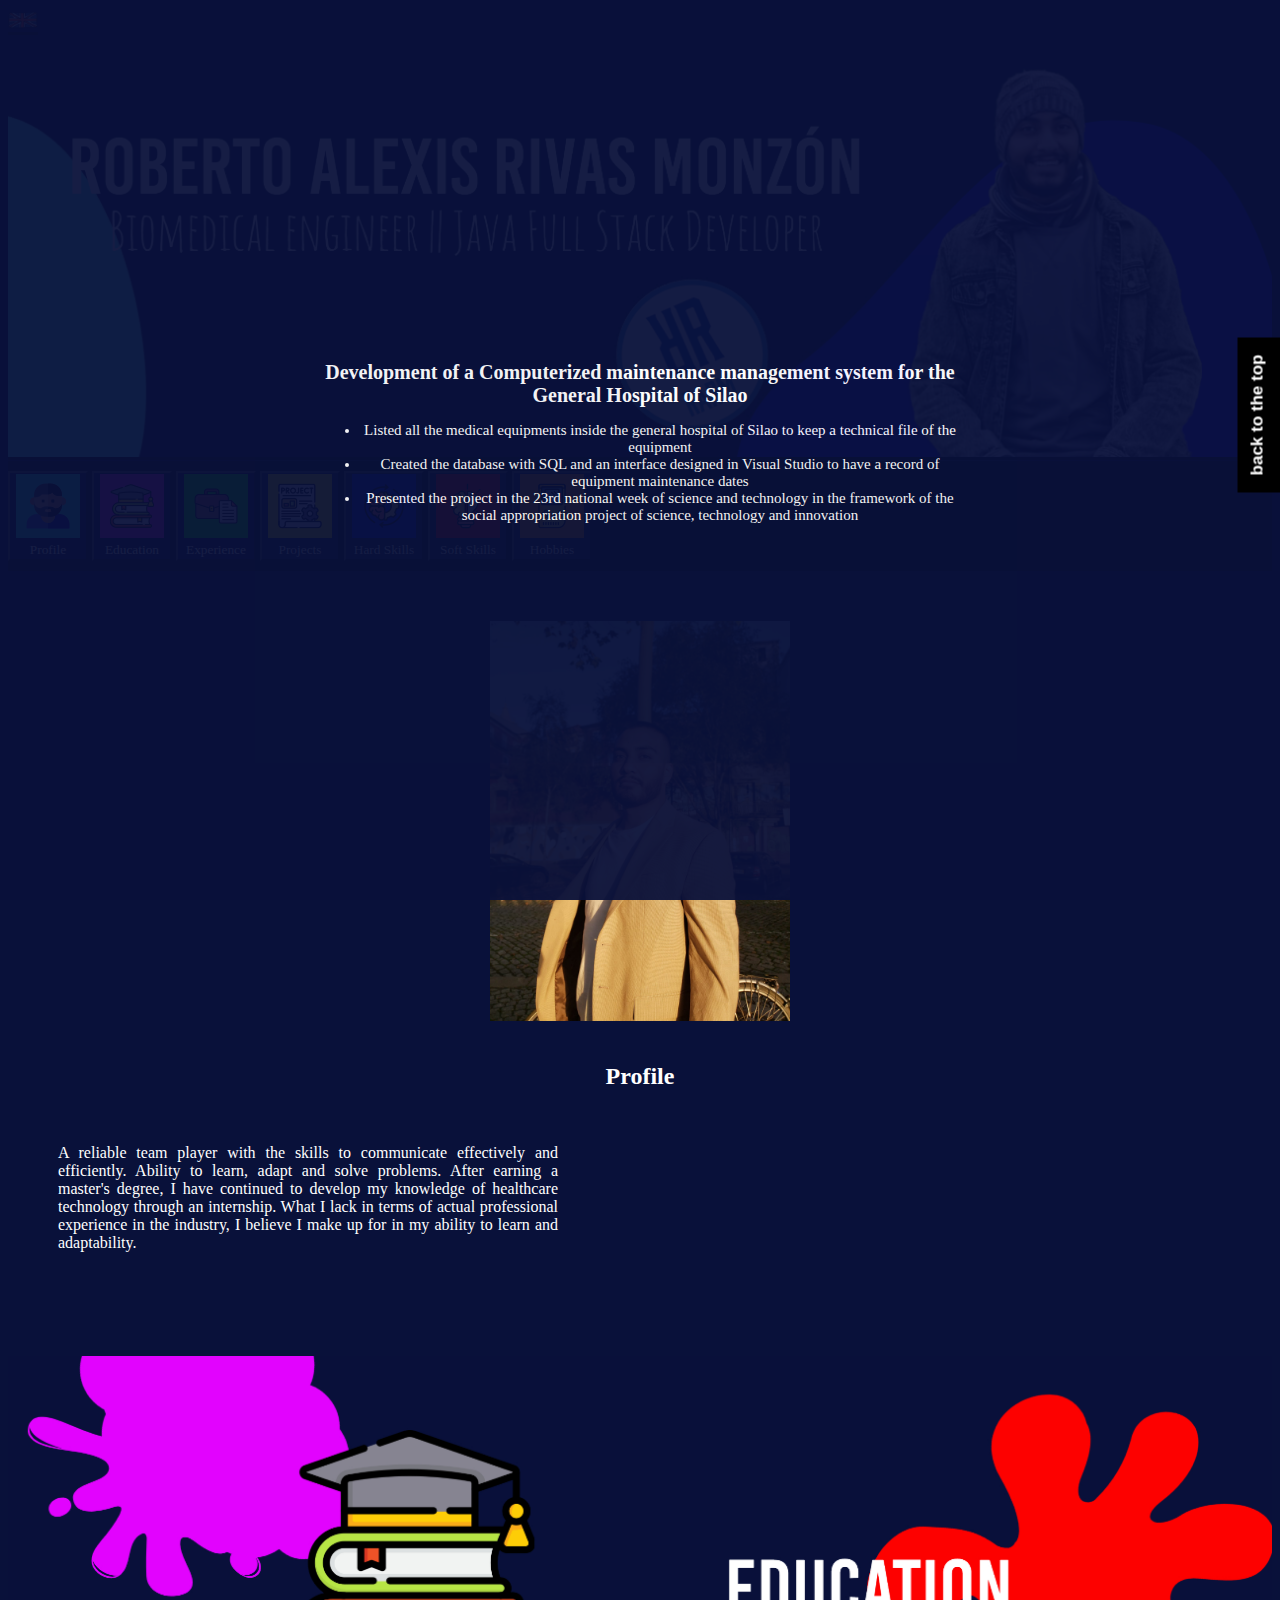
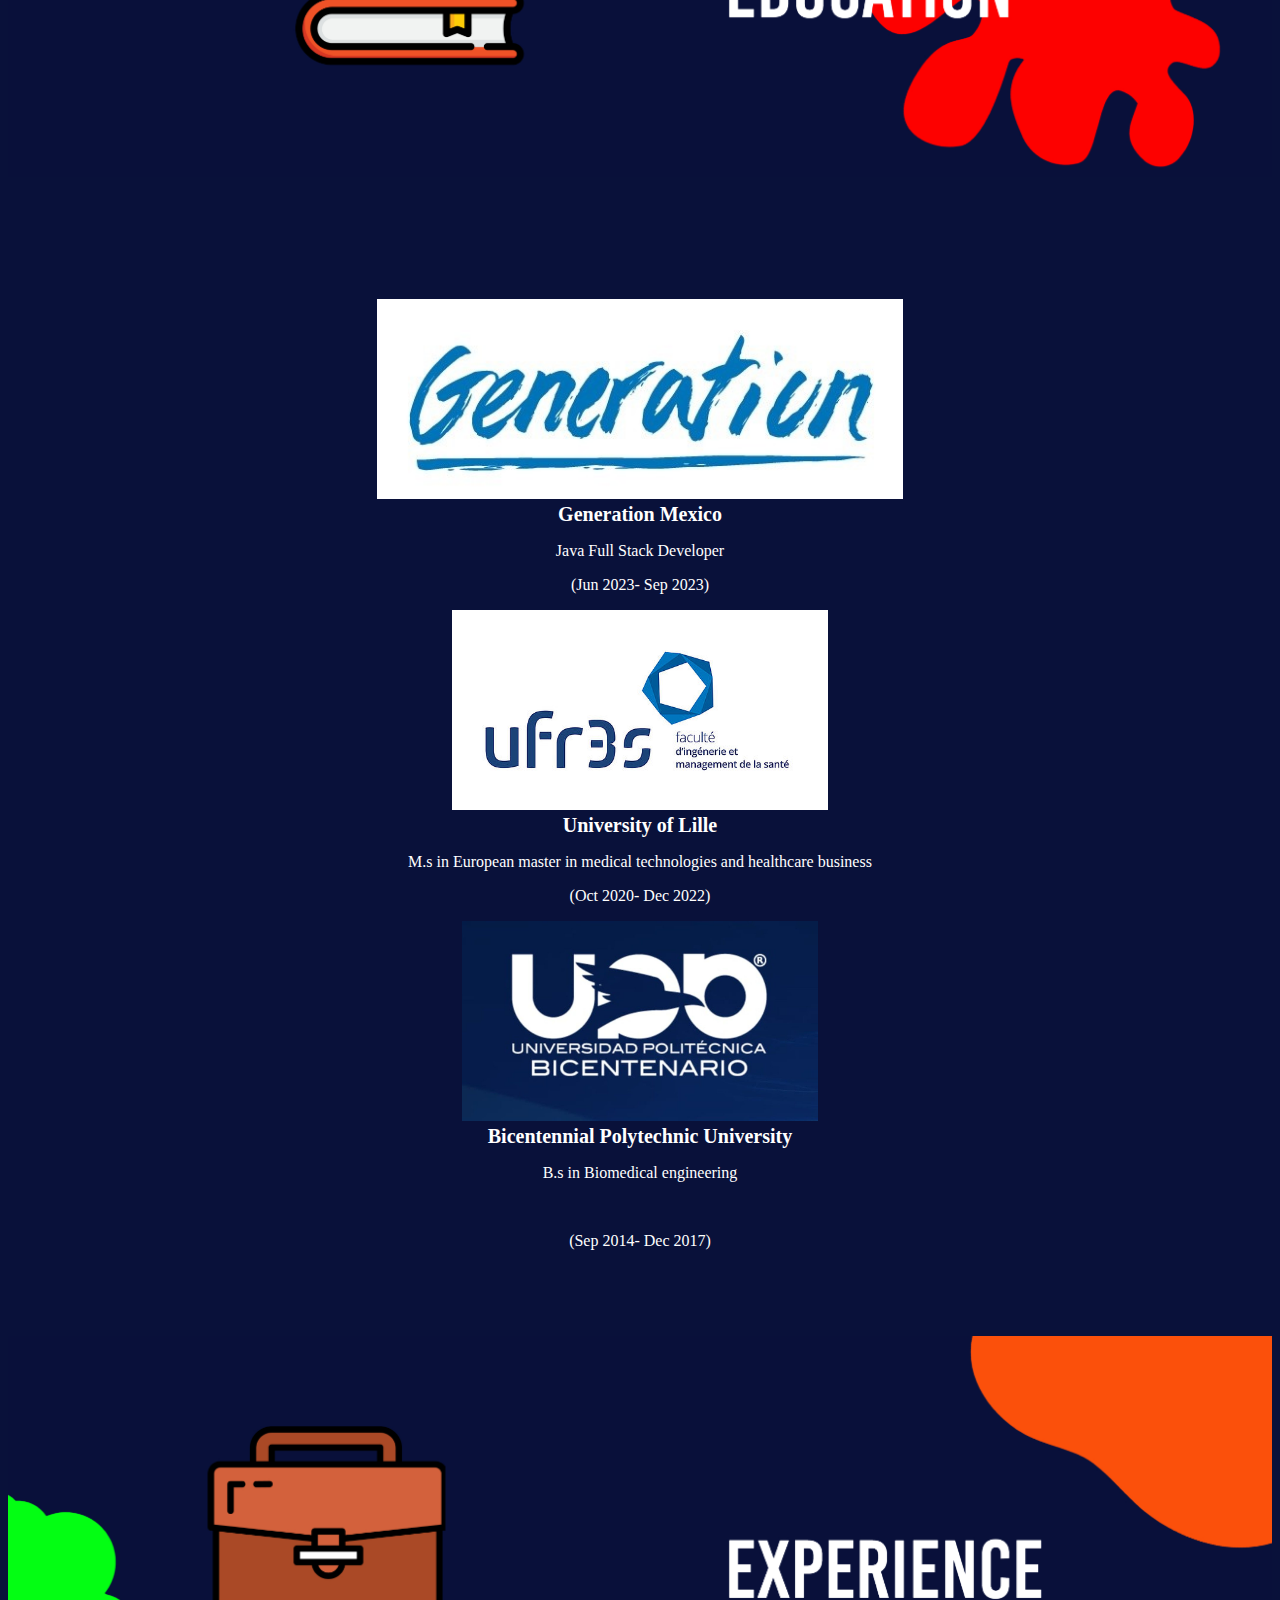
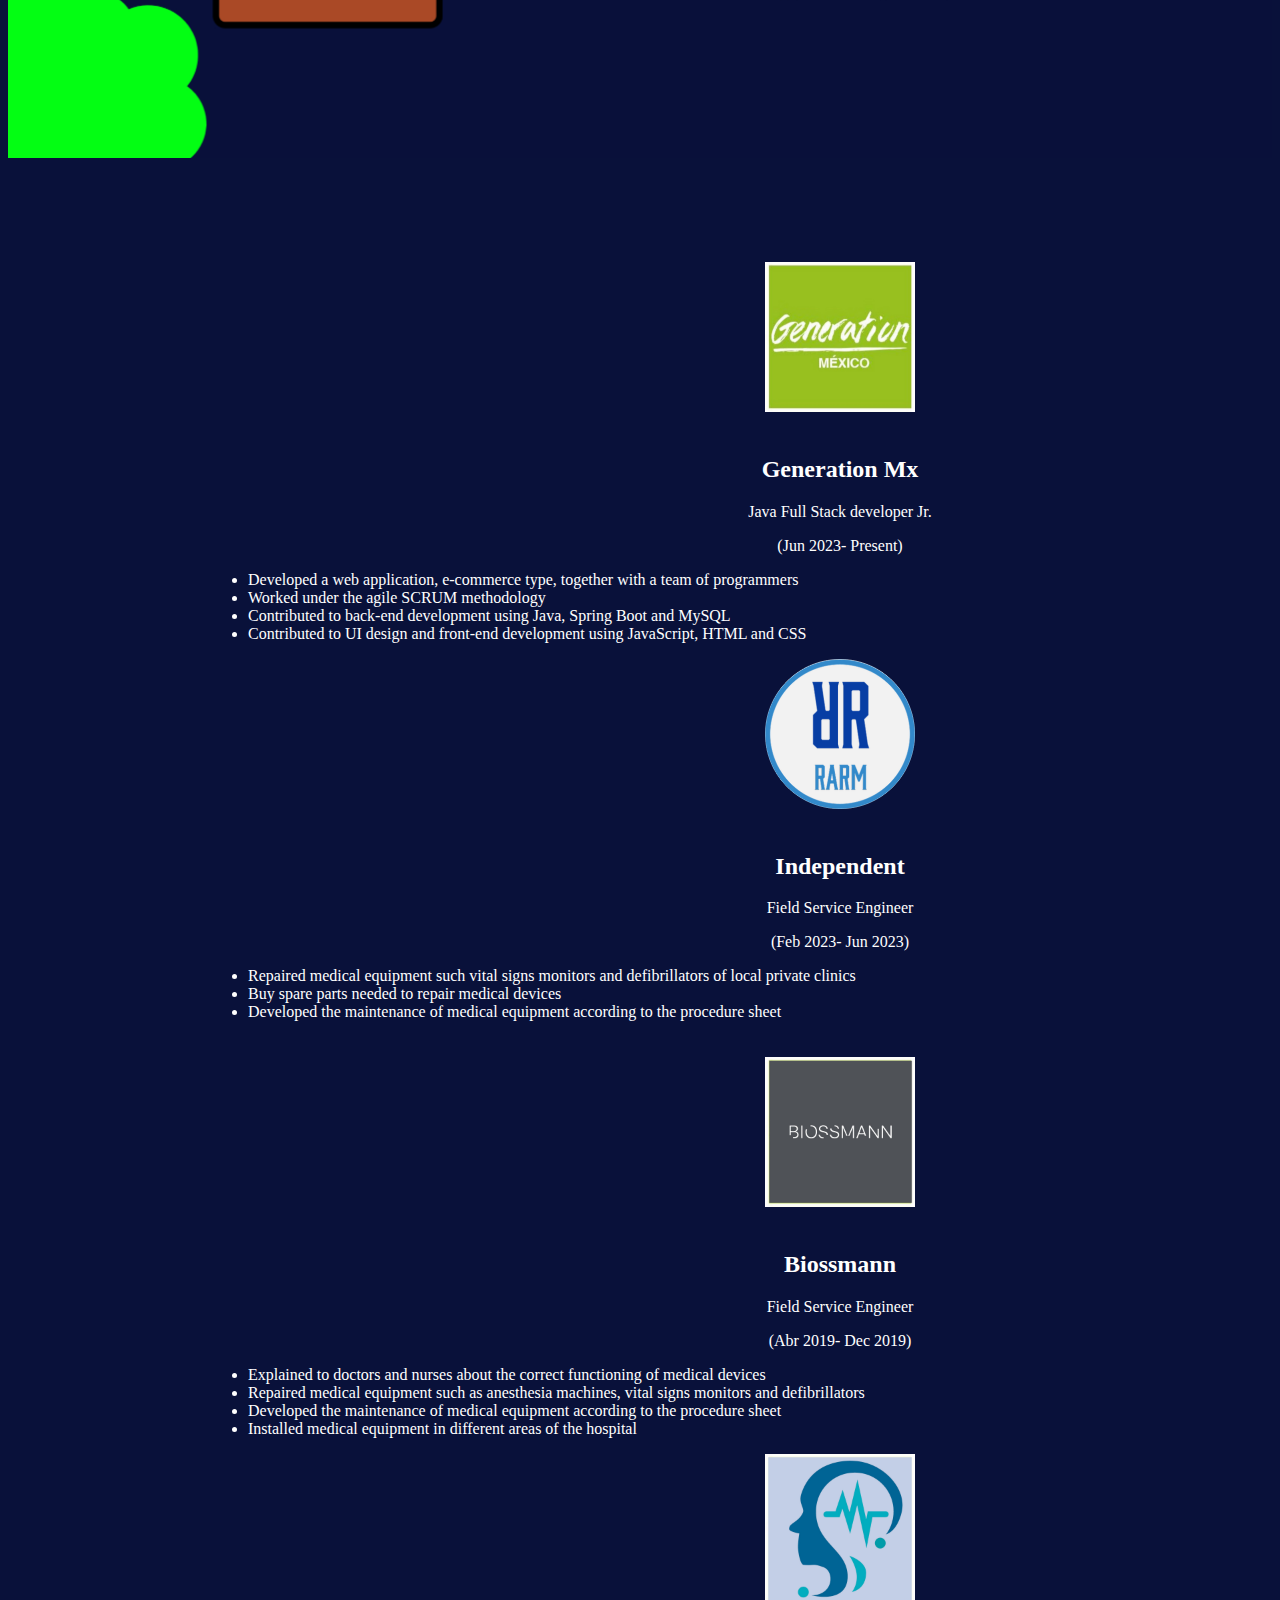
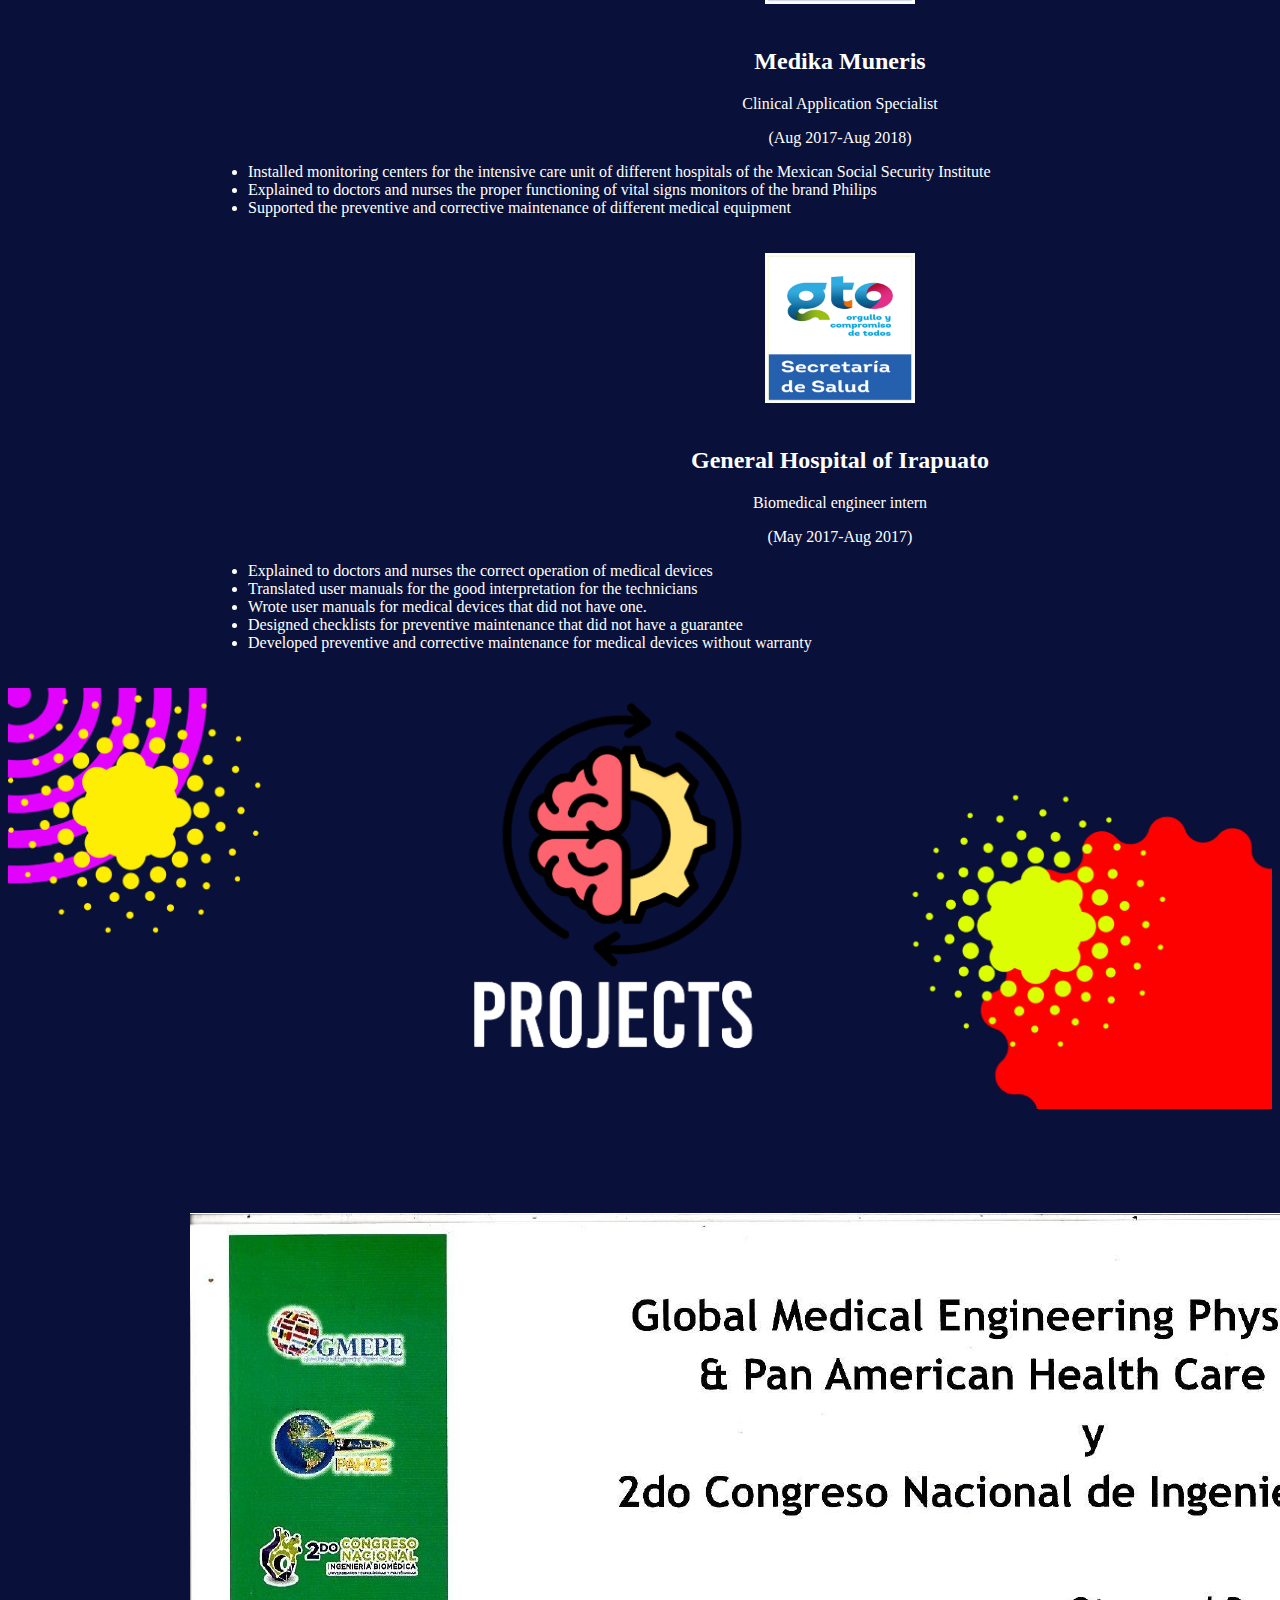
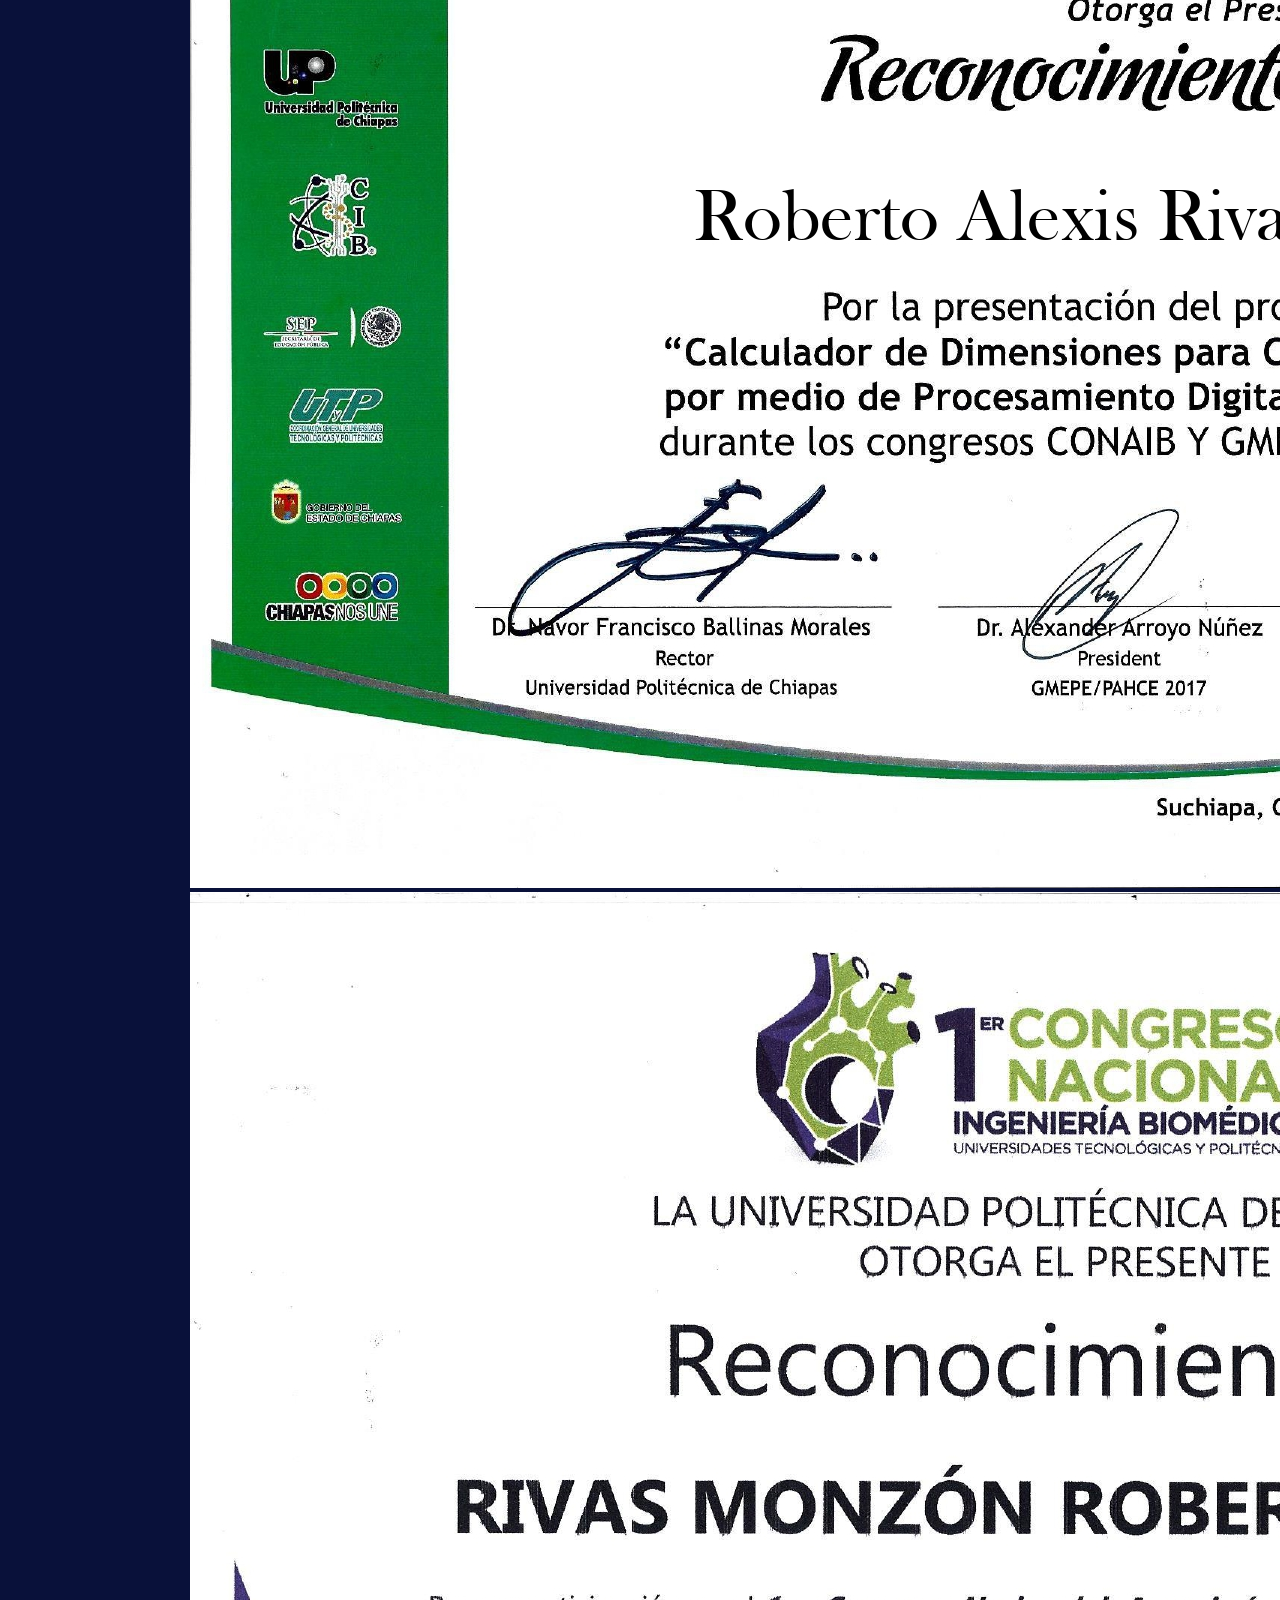
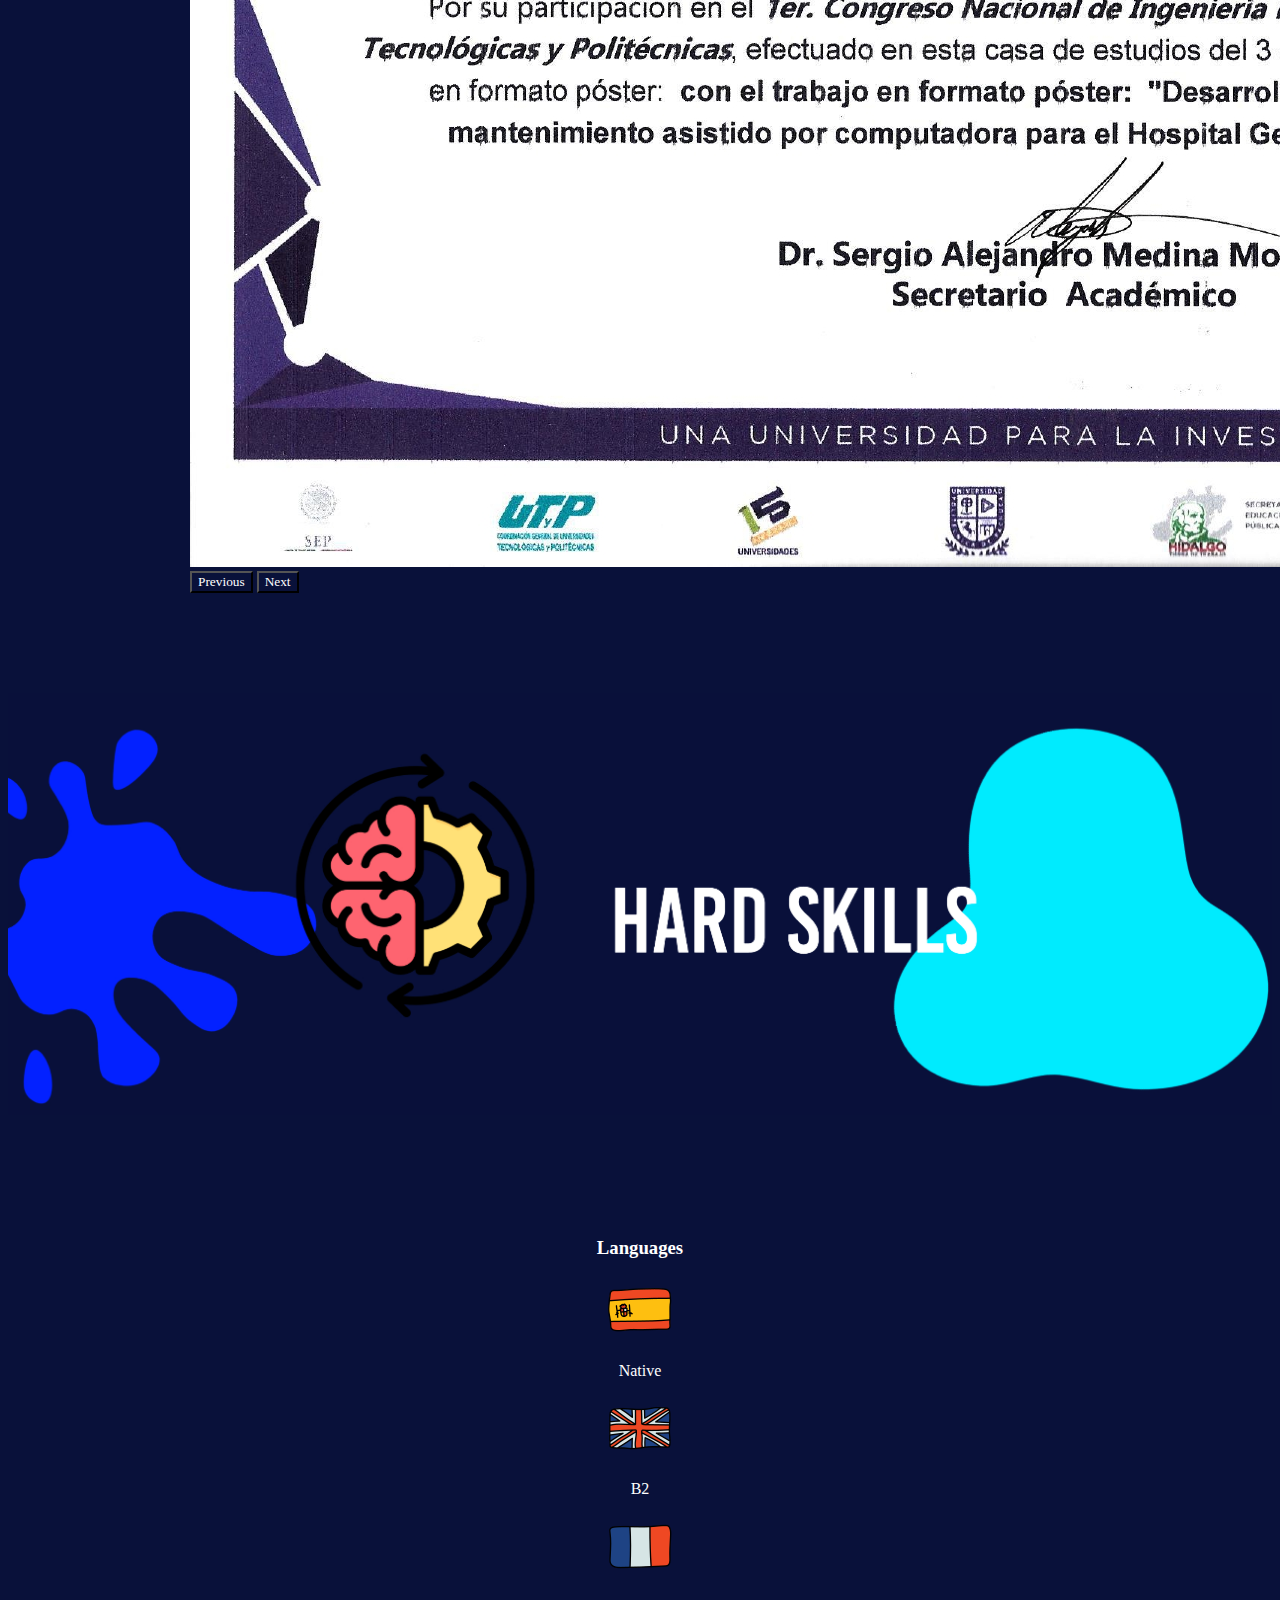
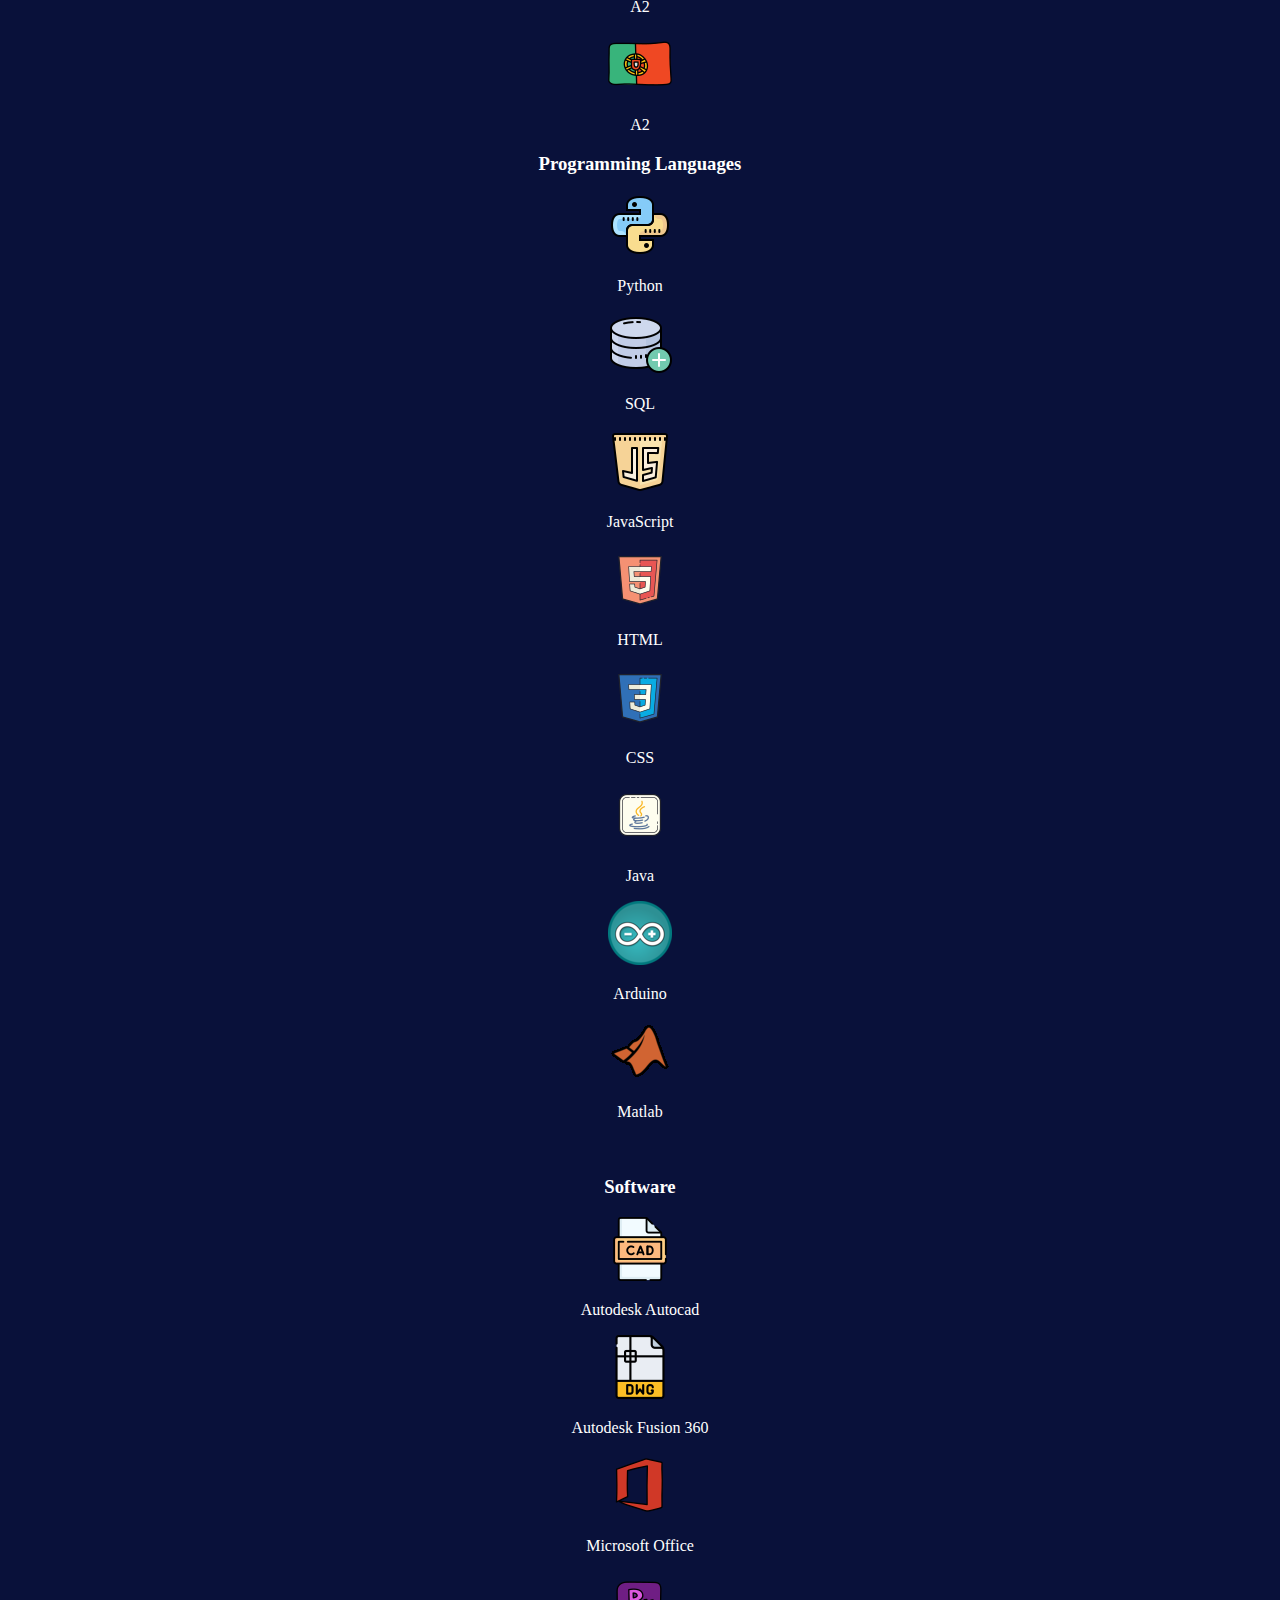
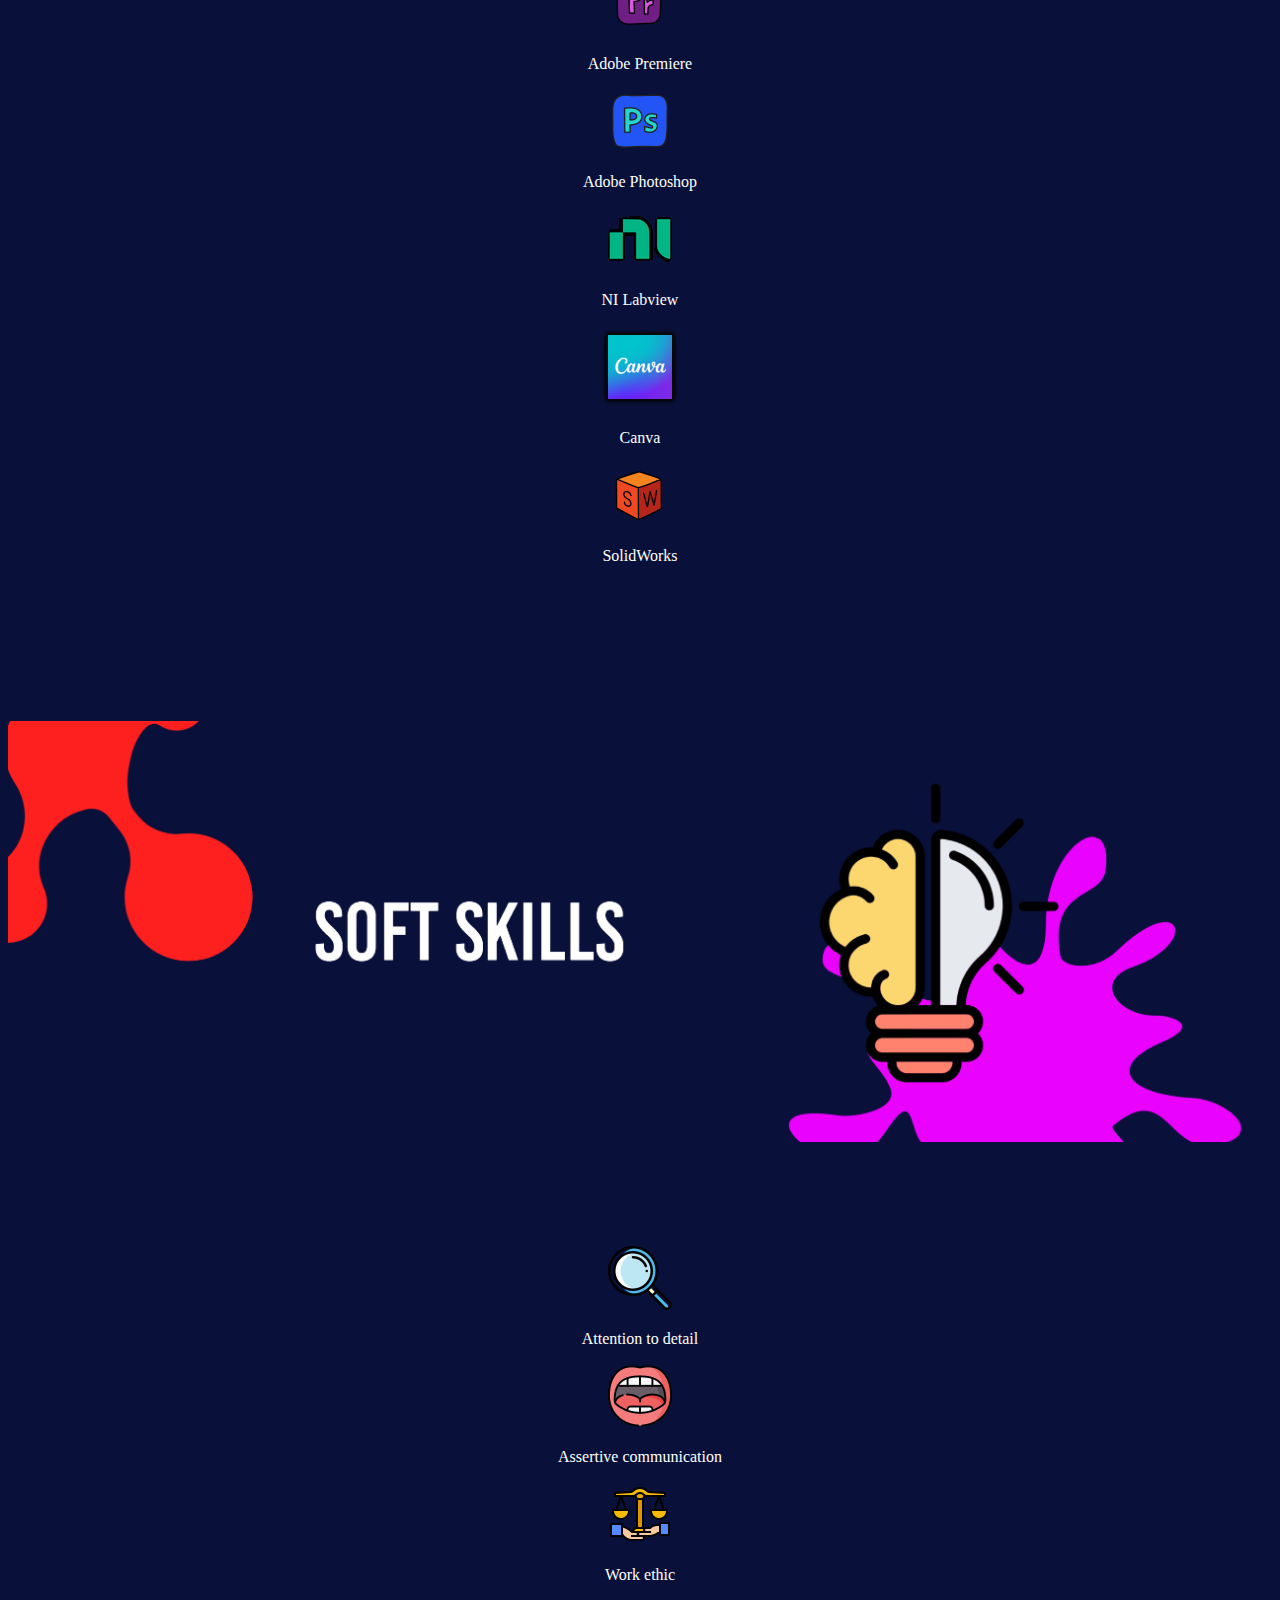
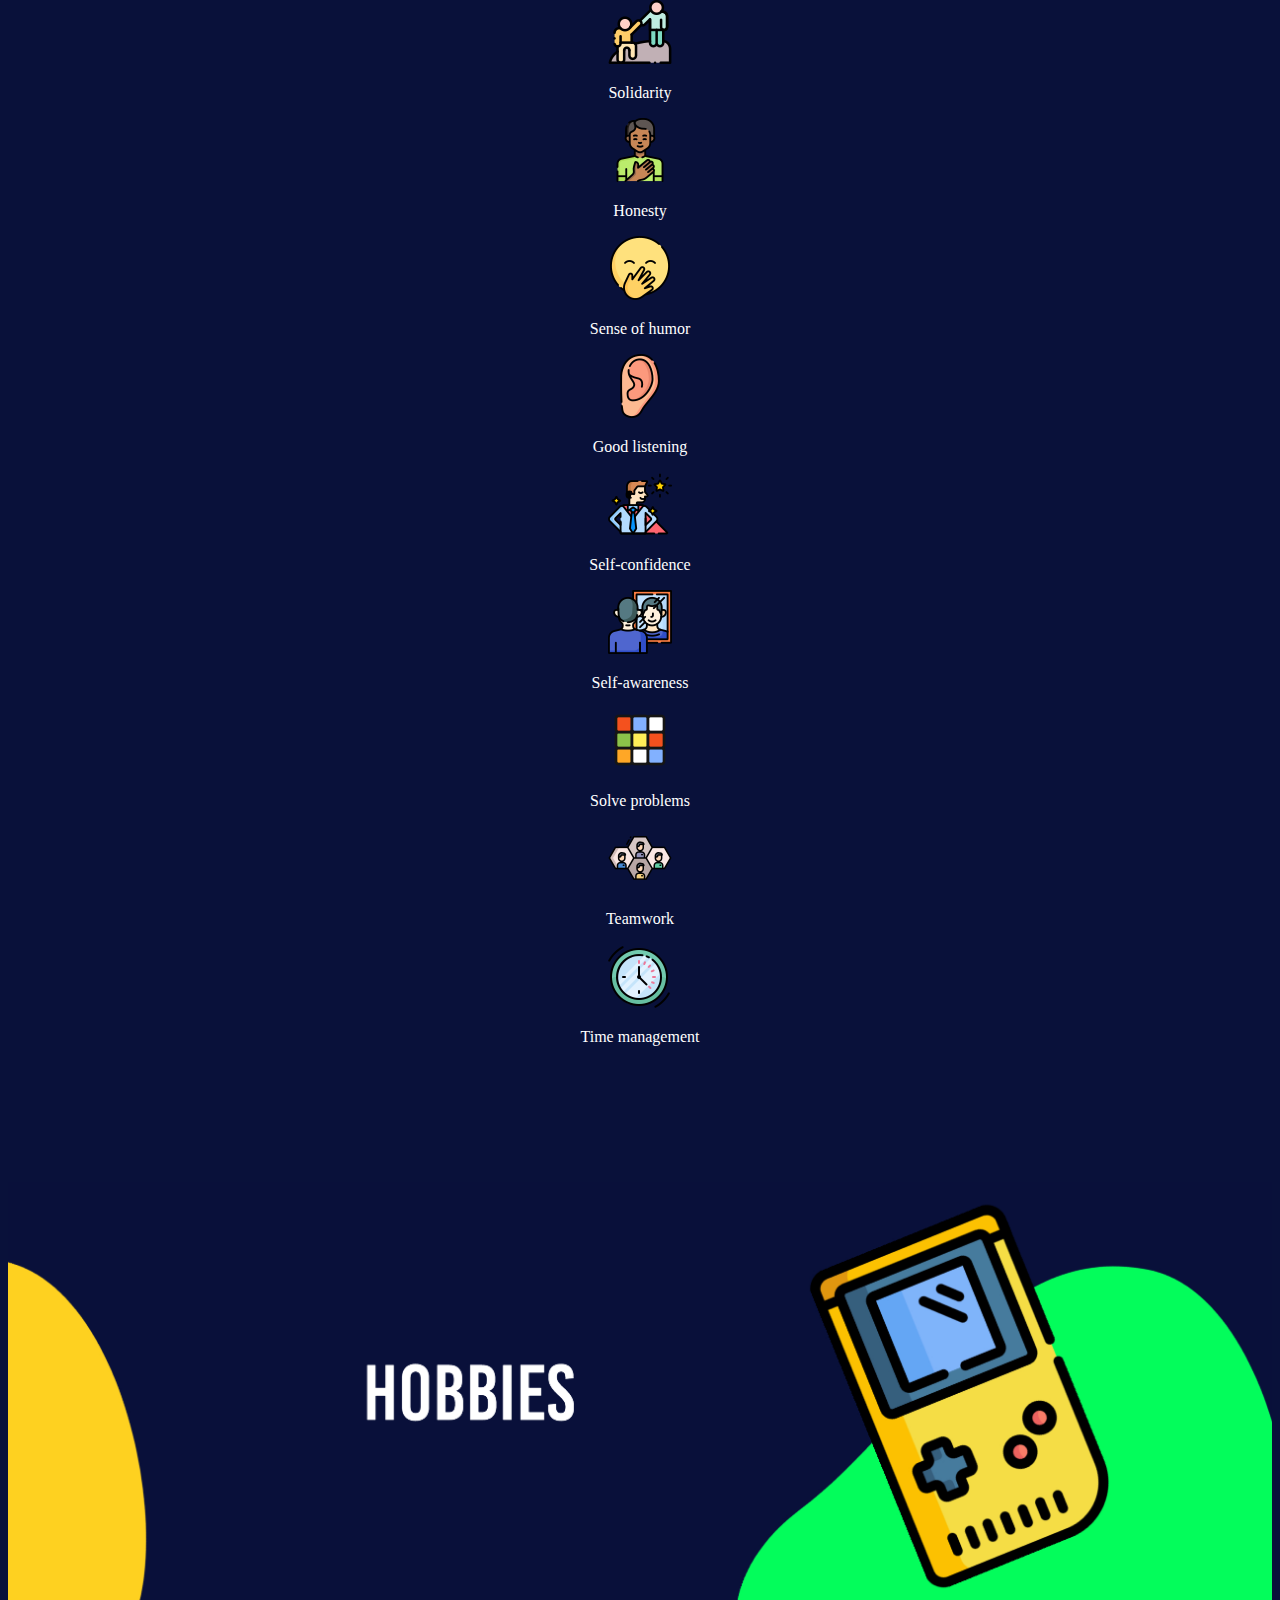
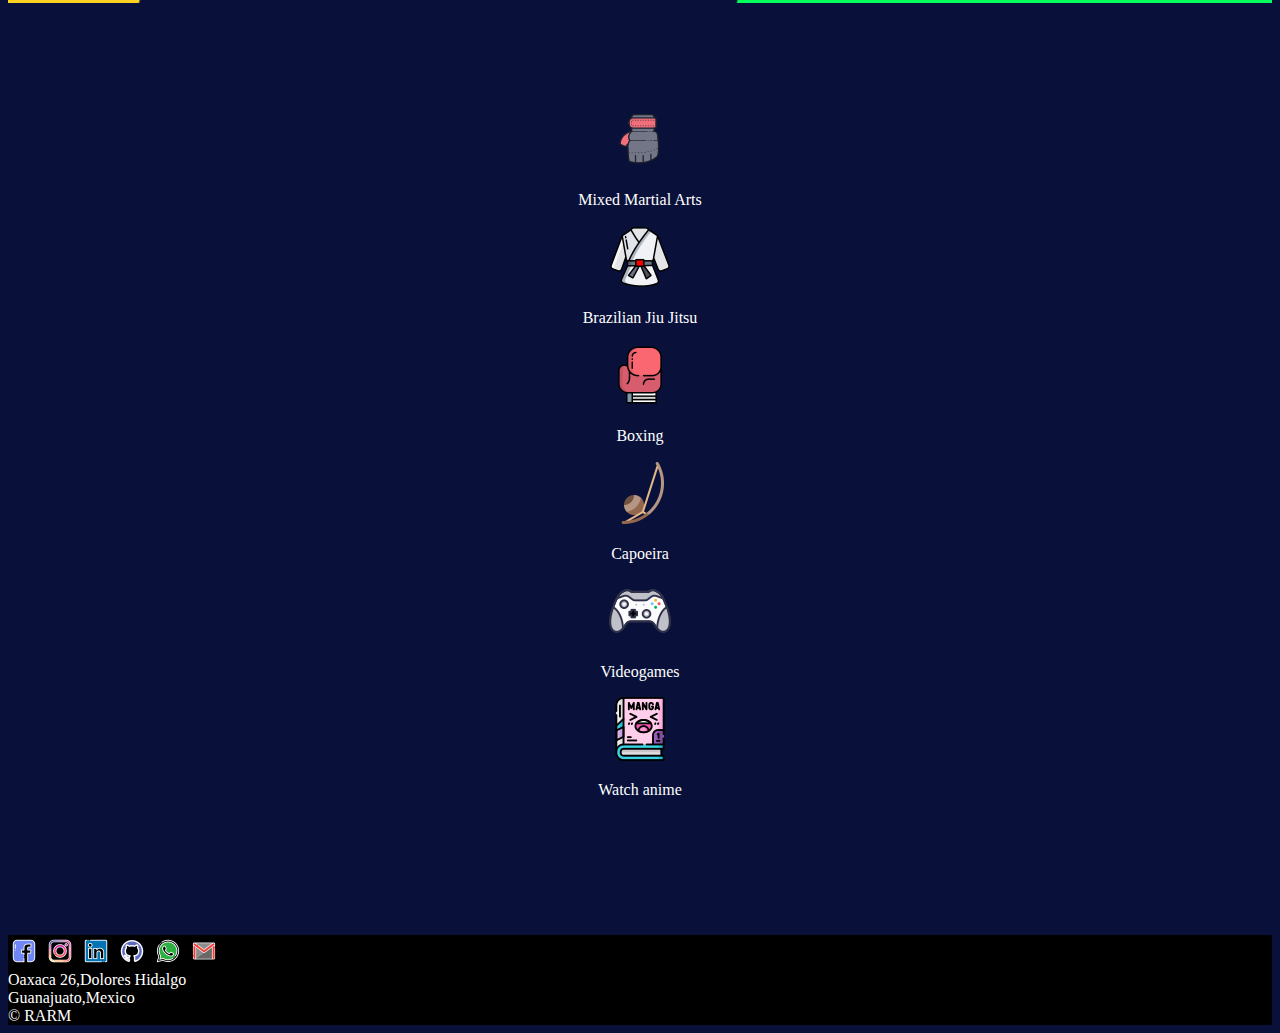
<file: index.html>
<!doctype html>
<html lang="en">
  <head>
    <meta charset="utf-8">
    <meta name="viewport" content="width=device-width, initial-scale=1">
    <title>Roberto Alexis Rivas Monzón</title>
    <link href="https://cdn.jsdelivr.net/npm/bootstrap@5.3.0/dist/css/bootstrap.min.css" rel="stylesheet" integrity="sha384-9ndCyUaIbzAi2FUVXJi0CjmCapSmO7SnpJef0486qhLnuZ2cdeRhO02iuK6FUUVM" crossorigin="anonymous">
    <link rel="stylesheet" href="/css/main.css">
  </head>
  <!--Language-->

  <nav class="navbarlang bg-border-color" data-bs-theme="dark" id="navbarlang" >
      <a class="navbar-lang" href="inicio.html">
        <img src="images/english-flag.png" alt="Bootstrap" width="30" height="24" id="languagepic">  
      </a>
  </nav>





  <body>
    
      <!--Banner-->
    <banner>
        <a href="index.html"><img src="/images/mibaner2.jpg" alt="" class="banner"></a>  
    </banner>

    <!--Navbar-->
    <nav class="navbar bg-border-color" data-bs-theme="dark" id="navbar" >
        <form class="container-fluid justify-content-center" id="navbar-cv">
            <a href="#profile"><button id="btn1" class="btn me-2" type="button" ><img src="/images/yo.png" alt="" width="64px"><br>Profile</button></a>
            <a href="#education"><button id="btn2" class="btn me-2" type="button"><img src="/images/education.png" alt="" width="64px"><br>Education</button></a> 
            <a href="#experience"><button id="btn3" class="btn me-2" type="button" ><img src="/images/briefcase.png" alt="" width="64px"><br>Experience</button></a>
            <a href="#projects"><button id="btn4" class="btn me-2" type="button"><img src="/images/project.png" alt="" width="64px"><br>Projects</button></a>            
            <a href="#hardskills"><button id="btn5" class="btn me-2" type="button" ><img src="/images/hardskills.png" alt="" width="64px"><br>Hard Skills</button></a>
            <a href="#softskills"><button id="btn6" class="btn me-2" type="button"><img src="/images/softskills.png" alt="" width="64px"><br>Soft Skills</button></a>
            <a href="#hobbies"><button id="btn7" class="btn me-2" type="button" ><img src="/images/hobbies.png" alt="" width="64px"><br>Hobbies</button></a>
        </form>
    </nav>

    <div id="feedback">
			<a href="#navbar">back to the top</a>
		</div>




    <!--Profile-->


    <div class="container-xxl text-center" id="profile">
        <div class="row">
          <div class="col align-self-center">
            <img src="images/yo.jpeg" alt="yo" width="300px">
            <br>
            <br>
          </div>
          <div class="col align-self-center">
            <h2 class="titulo">Profile</h2>
            <br>
            <p id="description">A reliable team player with the skills to communicate effectively and efficiently. Ability to learn, adapt and solve problems. After earning a master's degree, I have continued to develop my knowledge of healthcare technology through an internship. What I lack in terms of actual professional experience in the industry, I believe I make up for in my ability to learn and adaptability.</p>
            <br>
          </div>
        </div>
    </div>

      <!--Education-->
    <div ><img src="images/banner-edcation.jpg" alt="" class="banner" id="education"></div>
      
    <div class="container-xxl text-center" id="school">
        <br>
        <div class="row align-items-start">
          <div class="col">
            <div class="card">
              <img src="/images/generation.jpg" class="card-img-top" alt="..." height="200px">
              <div class="card-body">
                <strong class="campus">Generation Mexico</strong>
                <p class="card-text">Java Full Stack Developer</p>
                <p class="card-year-generation">(Jun 2023- Sep 2023)</p>
              </div>
            </div>

          </div>
          <div class="col">
            <div class="card">
              <img src="/images/ufr3s.jpg" class="card-img-top" alt="..." height="200px">
              <div class="card-body">
                <strong class="campus-master">University of Lille</strong>
                <p class="card-text-master">M.s in European master in medical technologies and healthcare business</p>
                <p class="card-year">(Oct 2020- Dec 2022)</p>
              </div>
            </div>
          </div>
          
          <div class="col"> 
            <div class="card">
              <img src="/images/upb.jpg" class="card-img-top" alt="..." height="200px">
              <div class="card-body">
                <strong class="campus">Bicentennial Polytechnic University</strong>
                <p class="card-text">B.s in Biomedical engineering</p>
                <br>
                <p class="card-year">(Sep 2014- Dec 2017)</p>
              </div>
            </div>
          </div>
        </div>
    </div>

      <!--Experience-->
    <div ><img src="images/banner-experience.jpg" alt="" class="banner" id="experience"></div>
    <div class="container-experience" >
        
        <div class="row">
        
            <div class="col-sm-6">
              <div  class="shrink" id="generation-job">
                <img src="/images/generationlogo.jpg" alt="" width=" 150px">
              </div>
              <h2 class="company-name">Generation Mx</h2>
              <p class="job">Java Full Stack developer Jr. </p>
              <p class="date_job">(Jun 2023- Present)</p>
              <div>                 
                <ul class="timeline-duties">
                  <li>Developed a web application, e-commerce type, together with a team of programmers</li>
                  <li>Worked under the agile SCRUM methodology</li>
                  <li>Contributed to back-end development using Java, Spring Boot and MySQL</li>
                  <li>Contributed to UI design and front-end development using JavaScript, HTML and CSS</li>
                </ul>
      
              </div>
            </div>
      
            <div class="col-sm-6">
              <div  class="shrink" id="independent-job">
                <img src="/images/milogo.png" alt="" width=" 150px">
              </div>
              <h2 class="company-name">Independent</h2>
              <p class="job">Field Service Engineer </p>
              <p class="date_job">(Feb 2023- Jun 2023)</p>
              <div>
                <ul class="timeline-duties">
                  <li>Repaired medical equipment such vital signs monitors and defibrillators of local private clinics</li>
                  <li>Buy spare parts needed to repair medical devices</li>
                  <li>Developed the maintenance of medical equipment according to the procedure sheet</li>
                </ul>
              </div>
            </div>

          </div>
      
          <div class="row">
      
            <div class="col-sm-6">
              <div  class="shrink" id="Biossmann-job">
                <img src="/images/biossmannlogo.jpg" alt="" width=" 150px">
              </div>
              <h2 class="company-name">Biossmann</h2>
              <p class="job">Field Service Engineer</p>
              <p class="date_job">(Abr 2019- Dec 2019)</p>
              <div>
      
                <ul class="timeline-duties">
                  <li>Explained to doctors and nurses about the correct functioning of medical devices</li>
                  <li>Repaired medical equipment such as anesthesia machines, vital signs monitors and defibrillators</li>
                  <li>Developed the maintenance of medical equipment according to the procedure sheet</li>
                  <li>Installed medical equipment in different areas of the hospital</li>
                </ul>
      
              </div>
            </div>
      
            <div class="col-sm-6">
              <div  class="shrink" id="medikal-job">
                <img src="/images/medikallogo.jpg" alt="" width=" 150px">
              </div>
              <h2 class="company-name">Medika Muneris</h2>
              <p class="job">Clinical Application Specialist</p>
              <p class="date_job">(Aug 2017-Aug 2018)</p>
              <div>
      
                <ul class="timeline-duties">
                  <li>Installed monitoring centers for the intensive care unit of different hospitals of the Mexican Social Security Institute</li>
                  <li>Explained to doctors and nurses the proper functioning of vital signs monitors of the brand Philips</li>
                  <li>Supported the preventive and corrective maintenance of different medical equipment</li>
                </ul>
      
              </div>
            </div>
      
          </div>
      
        <div class="row">

            <div class="col-sm-6">
                <div  class="shrink" id="irapuato-job">
                  <img src="/images/secretarialogo.jpg" alt="" width=" 150px">
                </div>
                <h2 class="company-name">General Hospital of Irapuato</h2>
                <p class="job">Biomedical engineer intern</p>
                <p class="date_job">(May 2017-Aug 2017)</p>
                <div>
          
                  <ul class="timeline-duties">
                    <li>Explained to doctors and nurses the correct operation of medical devices</li>
                    <li>Translated user manuals for the good interpretation for the technicians</li>
                    <li>Wrote user manuals for medical devices that did not have one.</li>
                    <li>Designed checklists for preventive maintenance that did not have a guarantee</li>
                    <li>Developed preventive and corrective maintenance for medical devices without warranty</li>
                  </ul>
                </div>
            </div>
                  
        </div>

    </div>  


        

      <!--Projects-->
    <div ><img src="images/banner-projects.jpg" alt="" class="banner" id="projects"></div>


    <div class="div-projects">
        <div class="container-projects">
          <div id="carousel-projects" class="carousel slide" data-bs-touch="false">
            <div class="carousel-inner">
              <div class="carousel-item active">
                <img src="images/segundocongreso.jpg" class="d-block w-100" alt="...">
                <div class="overlay">
                  <div class="descript-project">
                    <strong class="project-name">Development of an image processing system</strong>
                    <ul>
                      <li>Developed a system in MATLAB that allows multiple image processing from the computer</li>
                      <li>Presented the project in the 2nd congress of national biomedical engineering of the technological and polytechnic universities and the global medical engineering physics exchanges & panamerican healthcare exchanges</li>
                    </ul>
                  </div>
                </div>
              </div>
              <div class="carousel-item">
                <img src="/images/primercongreso.jpg" class="d-block w-100" alt="...">
                <div class="overlay">
                  <div class="descript-project">
                    <strong class="project-name">Development of a Computerized maintenance management system for the General Hospital of Silao</strong>
                    <ul>
                      <li>Listed all the medical equipments inside the general hospital of Silao to keep a technical file of the equipment</li>
                      <li>Created the database with SQL and an interface designed in Visual Studio to have a record of equipment maintenance dates</li>
                      <li>Presented the project in the 23rd national week of science and technology in the framework of the social appropriation project of science, technology and innovation</li>
                    </ul>
                  </div>
                </div>
              </div>
            </div>
            <button class="carousel-control-prev" type="button" data-bs-target="#carousel-projects" data-bs-slide="prev">
              <span class="carousel-control-prev-icon" aria-hidden="true"></span>
              <span class="visually-hidden">Previous</span>
            </button>
            <button class="carousel-control-next" type="button" data-bs-target="#carousel-projects" data-bs-slide="next">
              <span class="carousel-control-next-icon" aria-hidden="true"></span>
              <span class="visually-hidden">Next</span>
            </button>
          </div>

        </div>

    </div>
      



      <!--Hard Skills-->
    <div ><img src="images/banner-hardskills.jpg" alt="" class="banner" id="hardskills"></div>
    <div id="div-hardskills" >
        <div class="container text-center">
          <div class="row align-items-start">
            <div class="col">
              <h3>Languages</h3>
              <div class="languages">

                <img src="images/spain-flag.png" alt="" class="icon">
                    <p>Native</p>
                    <img src="images/english-flag.png" alt="" class="icon">
                    <p>B2</p>
                    <img src="images/french-flag.png" alt="" class="icon">
                    <p>A2</p>
                    <img src="images/portugal-flag.png" alt="" class="icon">
                    <p>A2</p>
              </div>
            </div>

            <div class="col">
              <h3>Programming Languages</h3>
              <div class="programming-languages">

                <div class="row">
                  <div class="col-sm-6">
                    <img src="images/python-icon.png" alt="" class="icon">
                    <p>Python</p>
                    <img src="images/sql-icono.png" alt="" class="icon">
                    <p>SQL</p>
                    <img src="images/js-icono.png" alt="" class="icon">
                    <p>JavaScript</p>
                    <img src="images/html-icono.png" alt="" class="icon">
                    <p>HTML</p>
                  </div>
                  <div class="col-sm-6">
                    <img src="images/css-icono.png" alt="" class="icon">
                    <p>CSS</p>
                    <img src="images/java-icono.png" alt="" class="icon">
                    <p>Java</p>
                    <img src="images/arduino-logo.png" alt="" class="icon">
                    <p>Arduino</p>
                    <img src="images/matlab-logo.png" alt="" class="icon">
                    <p>Matlab</p>
                  </div>
                </div>

              </div>
            </div>

            <div class="col">
              <h3>Software</h3>
              <div class="softwares">

                <div class="row">
                  <div class="col-sm-6">
                    <img src="images/cad.png" alt="" class="icon">
                    <p>Autodesk Autocad</p>
                    <img src="images/dwg.png" alt="" class="icon">
                    <p>Autodesk Fusion 360</p>
                    <img src="images/office.png" alt="" class="icon">
                    <p>Microsoft Office</p>
                    <img src="images/premiere.png" alt="" class="icon"> 
                    <p>Adobe Premiere</p>
                  </div>
                  <div class="col-sm-6">
                    <img src="images/photoshop.png" alt="" class="icon">
                    <p>Adobe Photoshop</p>
                    <img src="images/ni-logo.png" alt="" class="icon">
                    <p>NI Labview</p>
                    <img src="images/canva-logo.png" alt="" class="icon">
                    <p>Canva</p>
                    <img src="images/sw-icon.png" alt="" class="icon">
                    <p>SolidWorks</p>
                  </div>
                </div>

                

            </div>
            </div>
          </div>
        </div>

    </div>

    <!--Soft skills-->
    <div ><img src="images/banner-softskills.jpg" alt="" class="banner" id="softskills"></div>
    <div class="soft-skills" >
      <div class="container text-center">
          <div class="row align-items-start">
            <div class="col">
              <img src="/images/attention.png" alt="" class="icon"><p>Attention to detail</p>
              <img src="/images/comunication.png" alt="" class="icon"><p>Assertive communication</p>
              <img src="/images/ethic.png" alt="" class="icon"><p>Work ethic</p>
              <img src="/images/helping.png" alt="" class="icon"><p>Solidarity</p>
              <img src="/images/honest.png" alt="" class="icon"><p>Honesty</p>
              <img src="/images/humor.png" alt="" class="icon"><p>Sense of humor</p>
            </div>
            <div class="col">
              <img src="/images/listen.png" alt="" class="icon"><p>Good listening</p>
              <img src="/images/role-model.png" alt="" class="icon"><p>Self-confidence</p>
              <img src="/images/self-awareness.png" alt="" class="icon"><p>Self-awareness</p>
              <img src="/images/solve.png" alt="" class="icon"><p>Solve problems</p>
              <img src="/images/team.png" alt="" class="icon"><p>Teamwork</p>
              <img src="/images/time.png" alt="" class="icon"><p>Time management</p>
            </div>             
          </div>
      </div>
    </div>


    <!--Hobbies-->
    <div ><img src="images/banner-hobbies.jpg" alt="" class="banner" id="hobbies"></div>
    <div class="div-hobbies" >
      <div class="hobbies">
        <div class="container text-center">
            <div class="row align-items-start">
              <div class="col">
                <img src="/images/mma.png" alt="" class="icon"><p>Mixed Martial Arts</p>
                <img src="/images/bjj.png" alt="" class="icon"><p>Brazilian Jiu Jitsu</p>
                <img src="/images/boxer.png" alt="" class="icon"><p>Boxing</p>
  
              </div>
              <div class="col">
                <img src="/images/capoeira.png" alt="" class="icon"><p>Capoeira</p>
                <img src="/images/xbox.png" alt="" class="icon"><p>Videogames</p>
                <img src="/images/manga.png" alt="" class="icon"><p>Watch anime</p>
              </div>             
            </div>
        </div>
      </div>
    </div>

    


    <footer class="text-center text-white" style="background-color: black;">
        <div class="container p-4 pb-0" style="background-color: black;">
          <section class="mb-4"style="background-color: black;">
            <a class="btn btn-floating m-1" href="https://www.facebook.com/RivasMonzon/" role="button" id="btnfb"><img src="images/facebook.png" alt="" width="32px"></a>
            <a class="btn btn-floating m-1" href="https://www.instagram.com/rivas.monzon/" role="button"><img src="images/instagram.png" alt="" width="32px"></a>
            <a class="btn btn-floating m-1" href="https://www.linkedin.com/in/roberto-alexis-rivas-monz%C3%B3n-770077147/" role="button"><img src="images/linkedin.png" alt="" width="32px"></a>
            <a class="btn btn-floating m-1" href="https://github.com/RobertoMonzon" role="button"><img src="images/github.png" alt="" width="32px"></a>
            <a class="btn btn-floating m-1" href="https://wa.me/524181102062" role="button"><img src="images/whatsapp.png" alt="" width="32px"></a>
            <a class="btn btn-floating m-1" href="mailto: r.rivasmonzon@gmail.com" role="button"><img src="images/gmail.png" alt="" width="32px"></a>
          </section>
        </div>
        <div class="text-center p-3" style="background-color: black;">
          Oaxaca 26,Dolores Hidalgo
          <br>
          Guanajuato,Mexico
          <br>
          © RARM
        </div>
    </footer>


    <script src="https://cdn.jsdelivr.net/npm/bootstrap@5.3.0/dist/js/bootstrap.bundle.min.js" integrity="sha384-geWF76RCwLtnZ8qwWowPQNguL3RmwHVBC9FhGdlKrxdiJJigb/j/68SIy3Te4Bkz" crossorigin="anonymous"></script>
  </body>
</html>
</file>
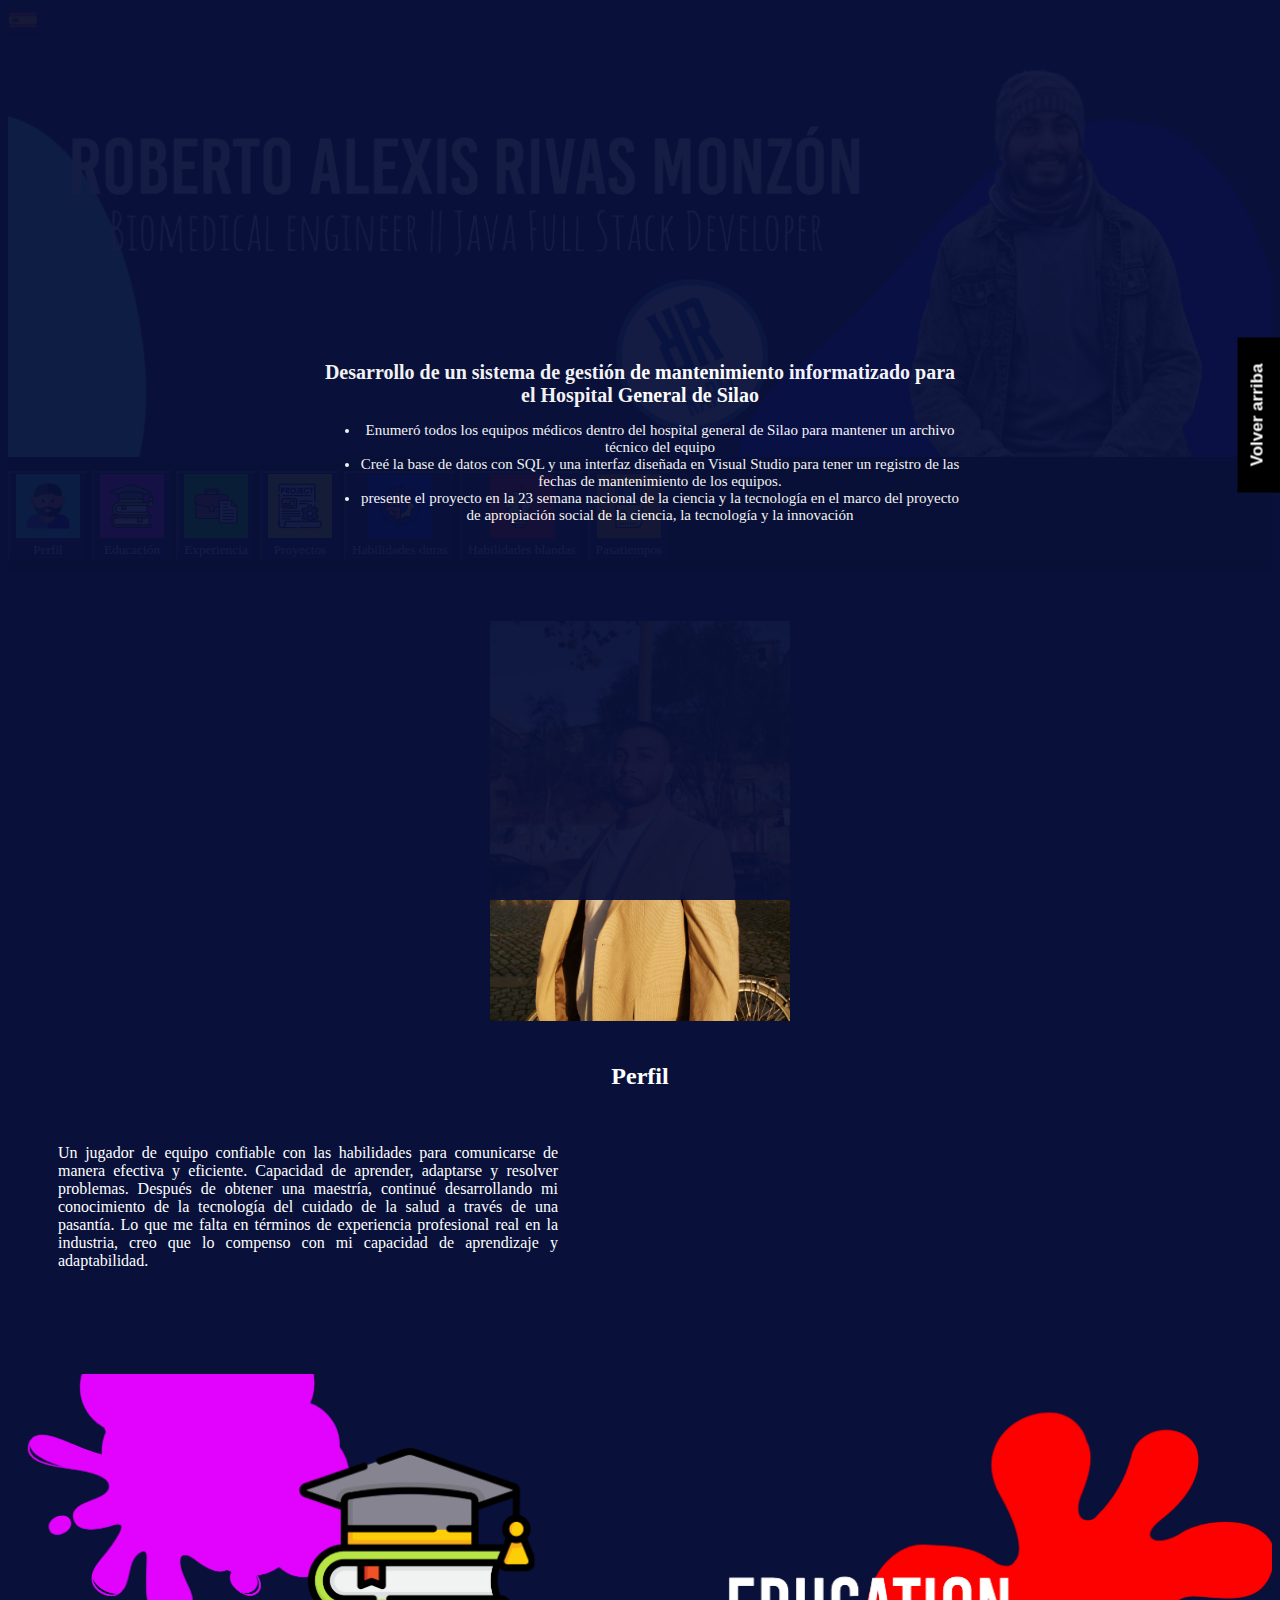
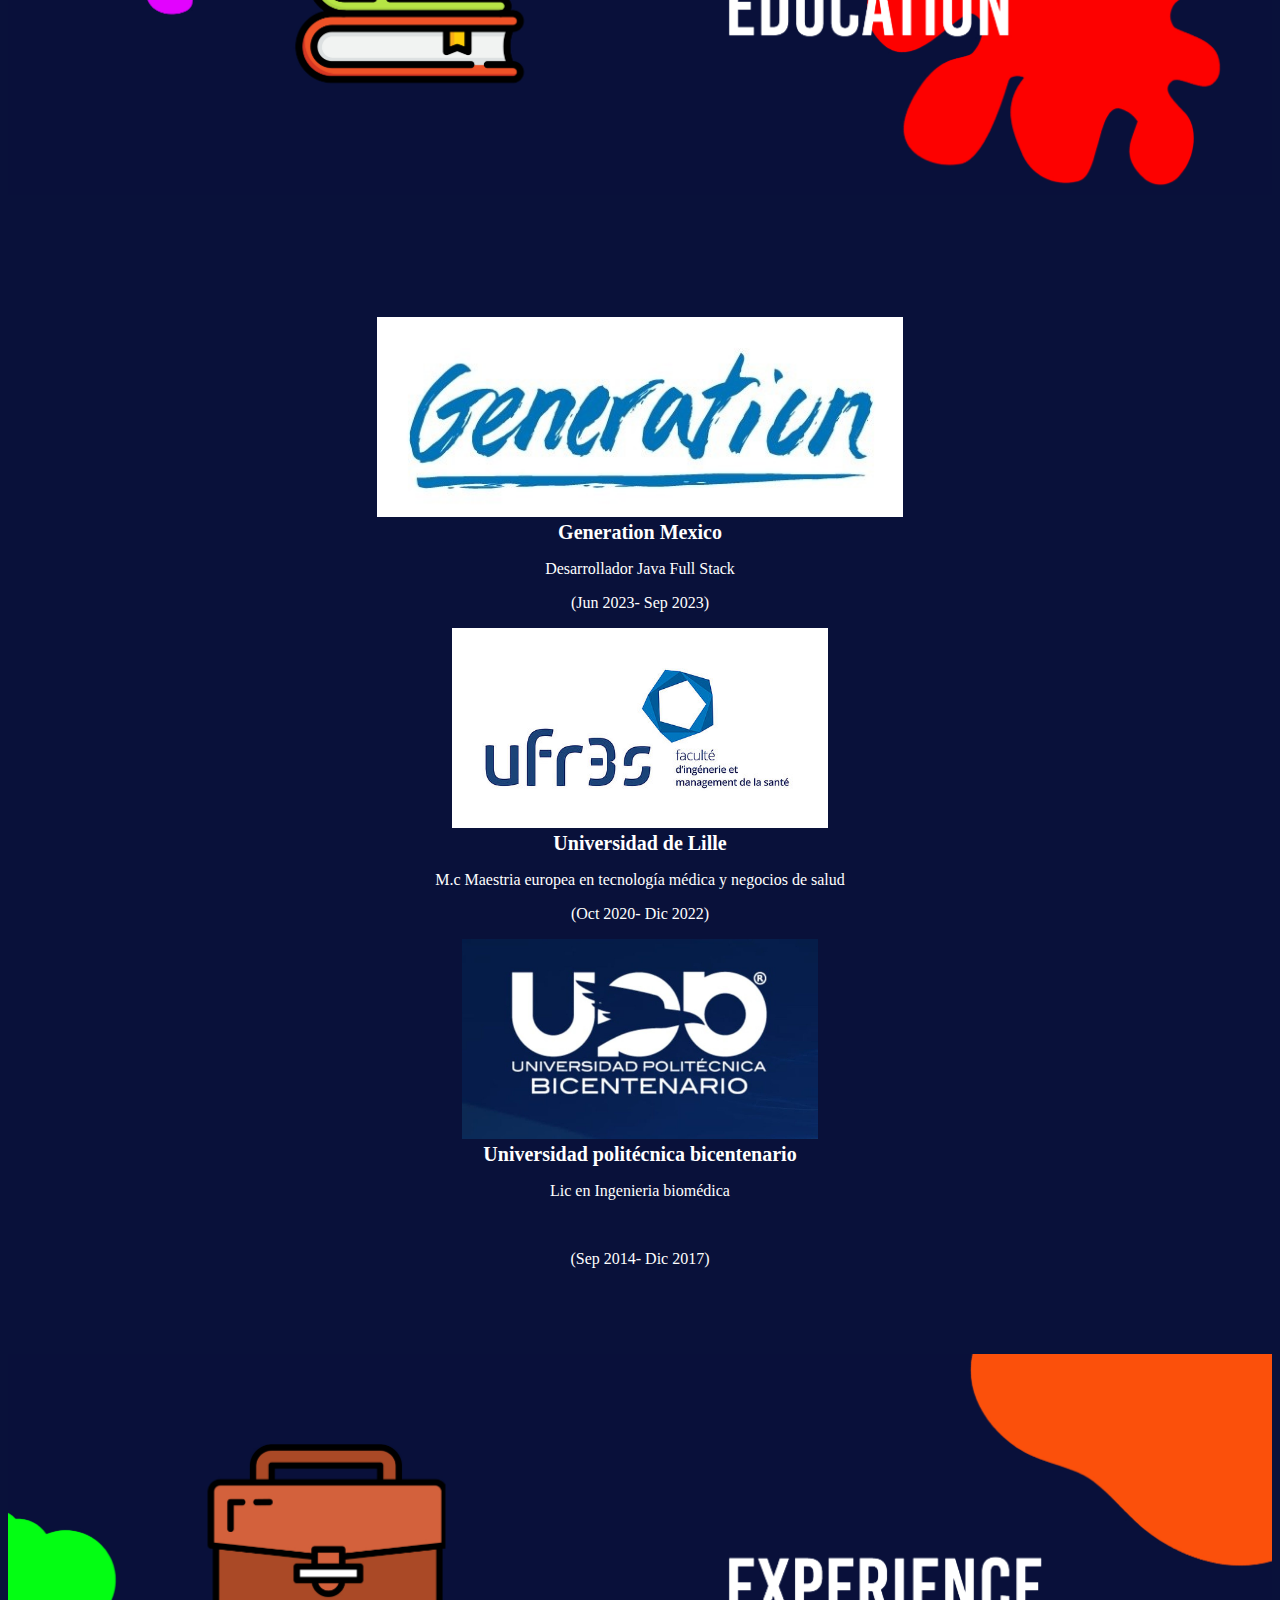
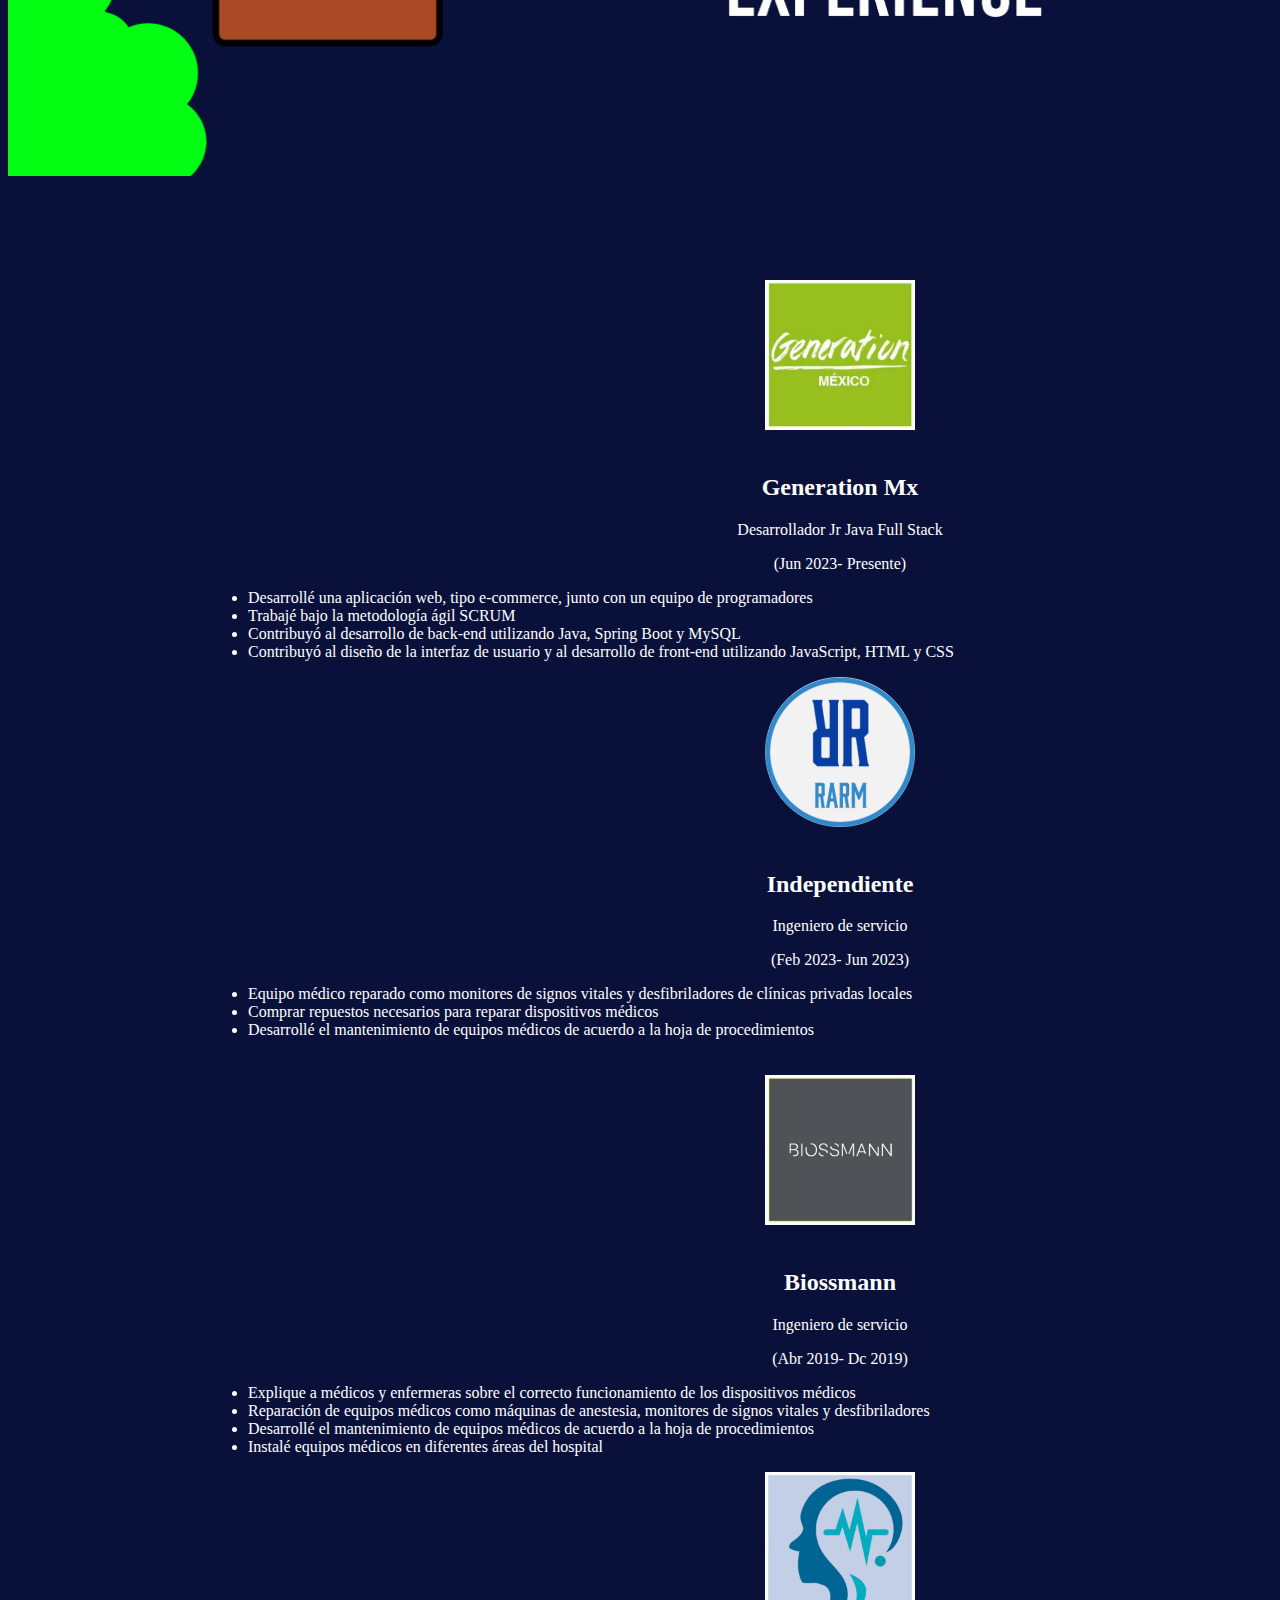
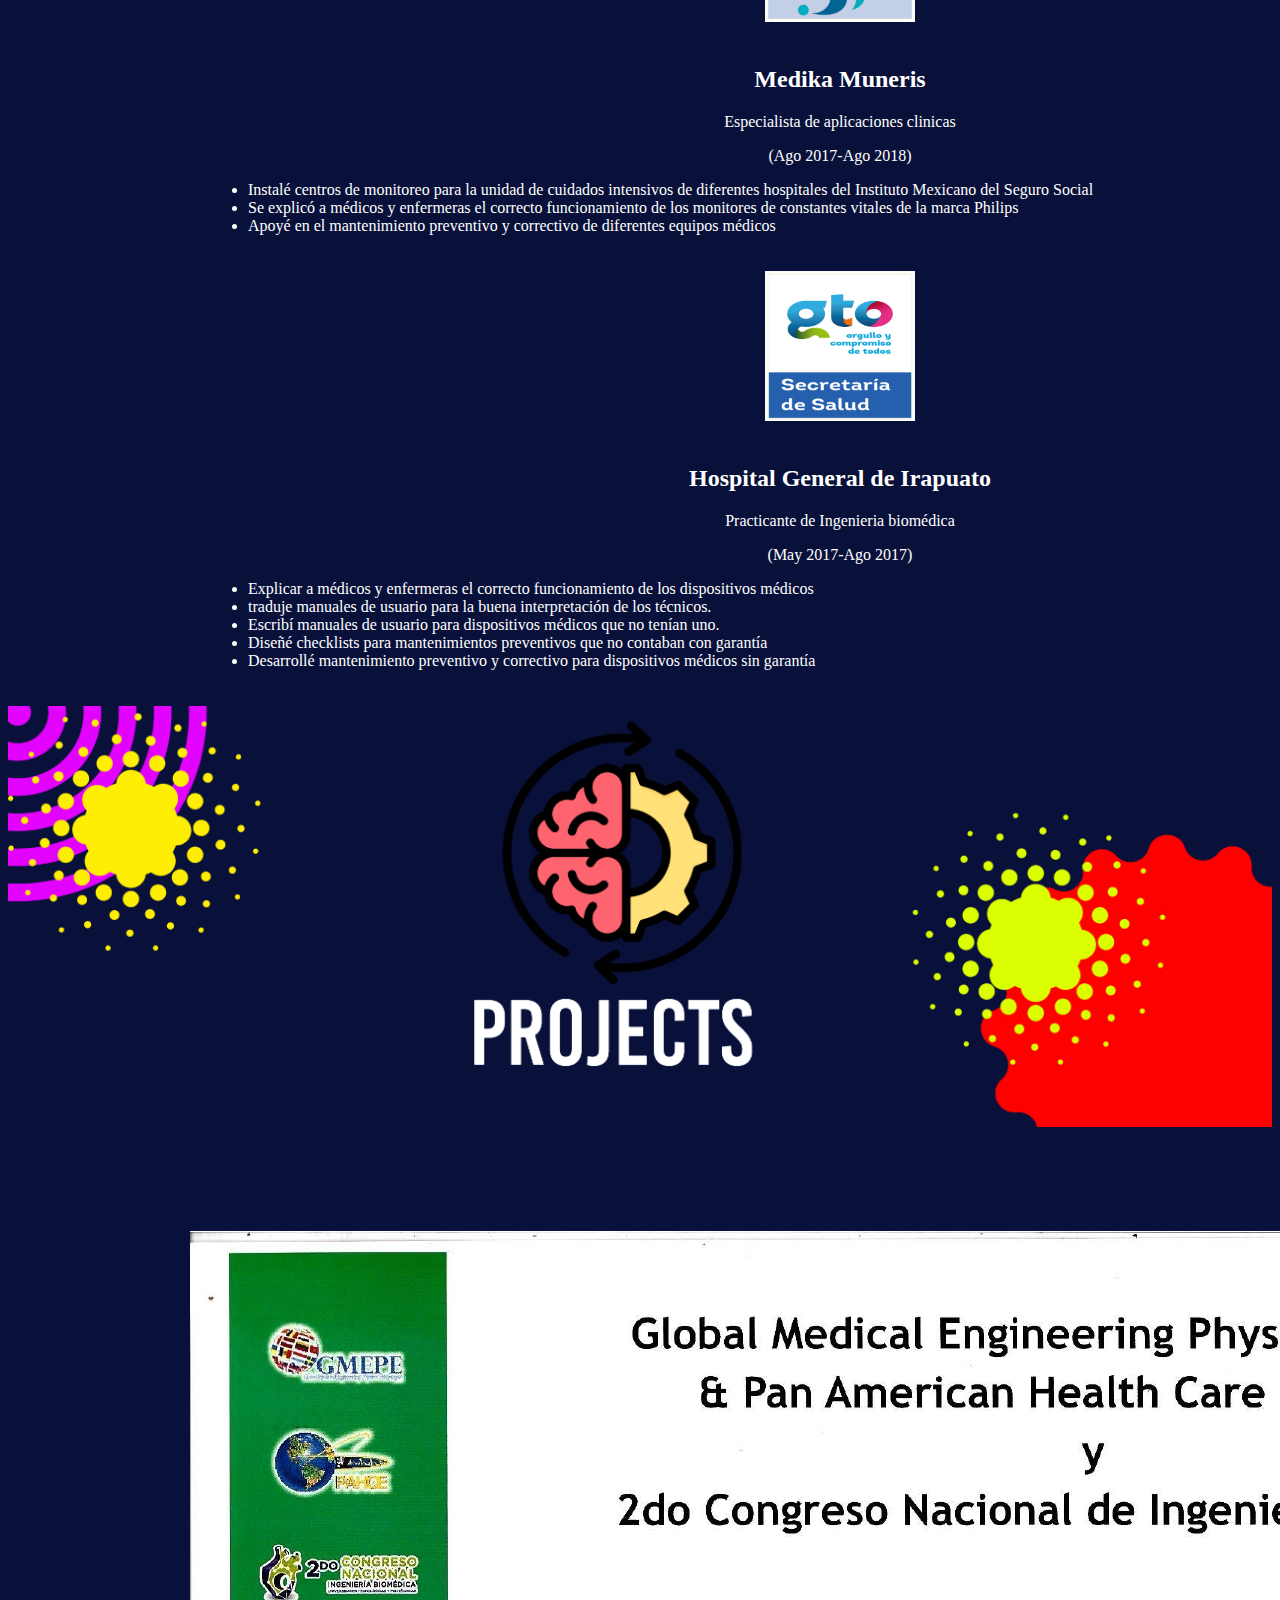
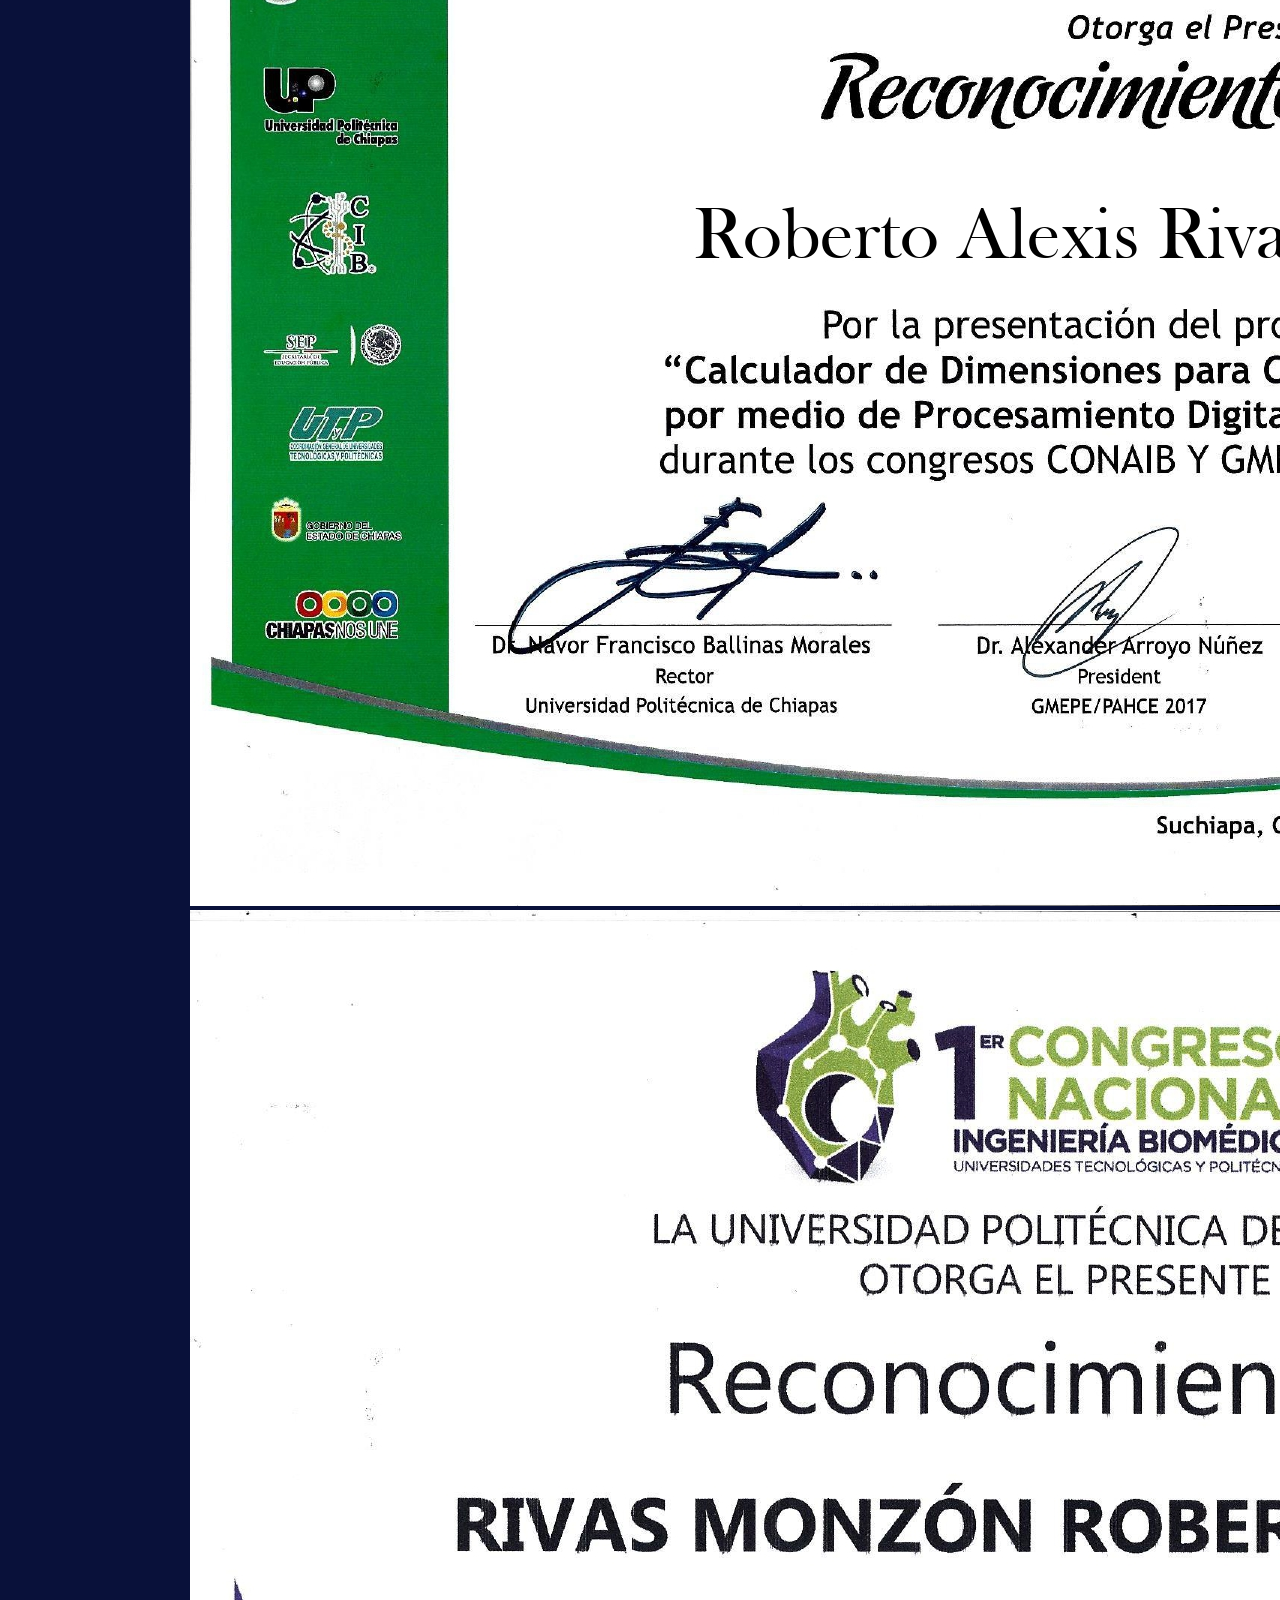
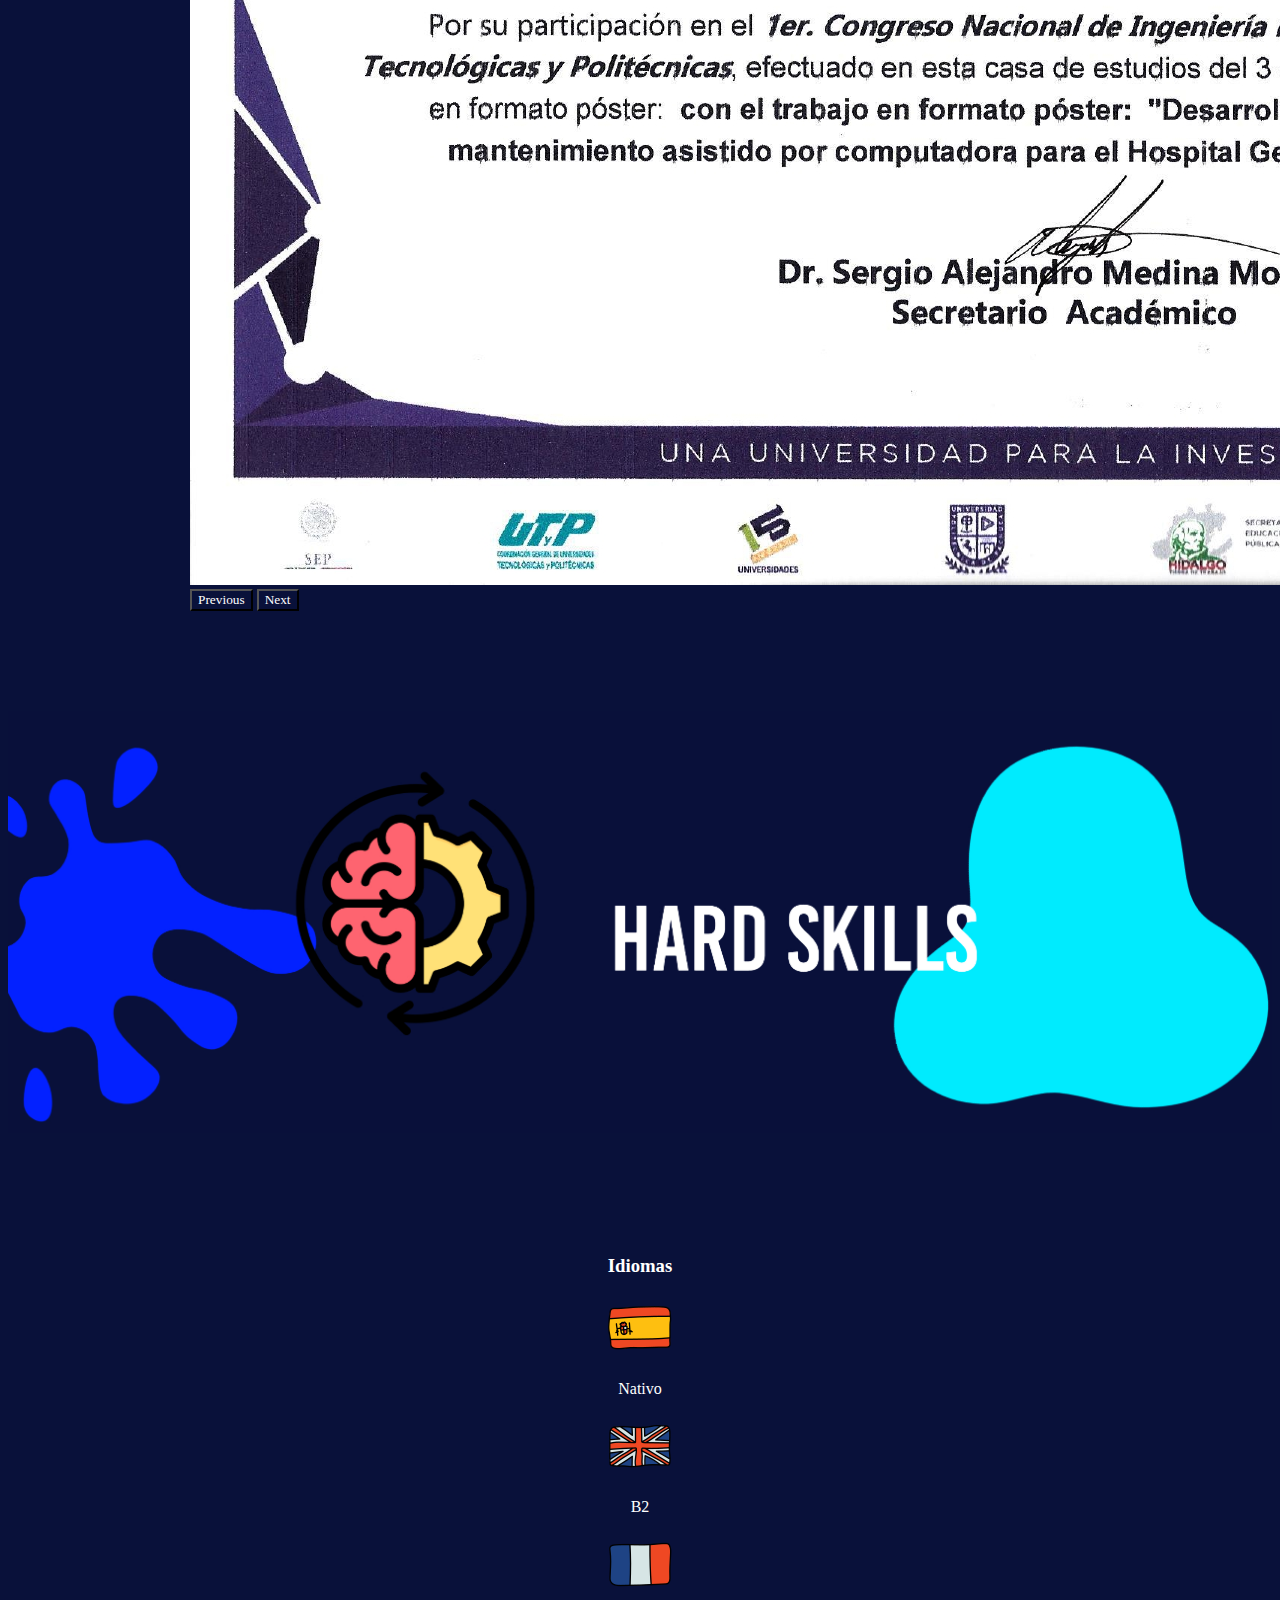
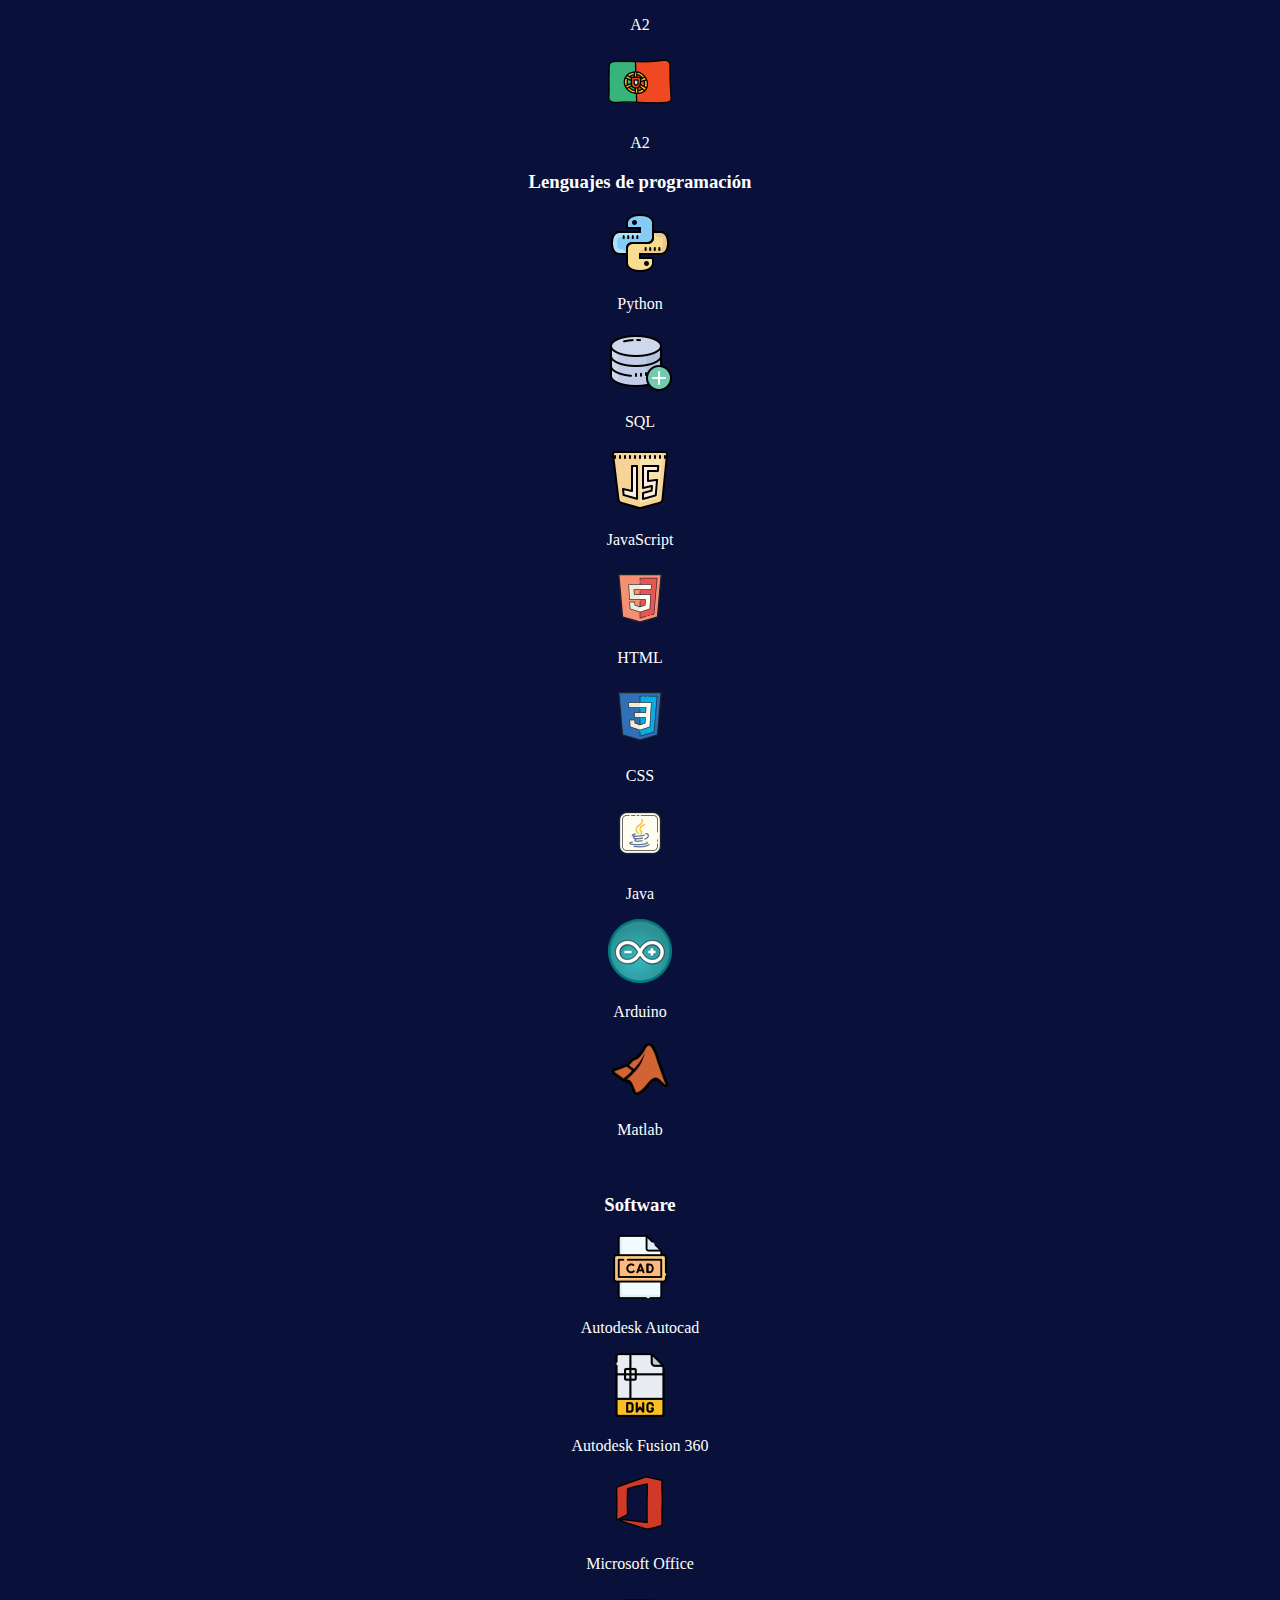
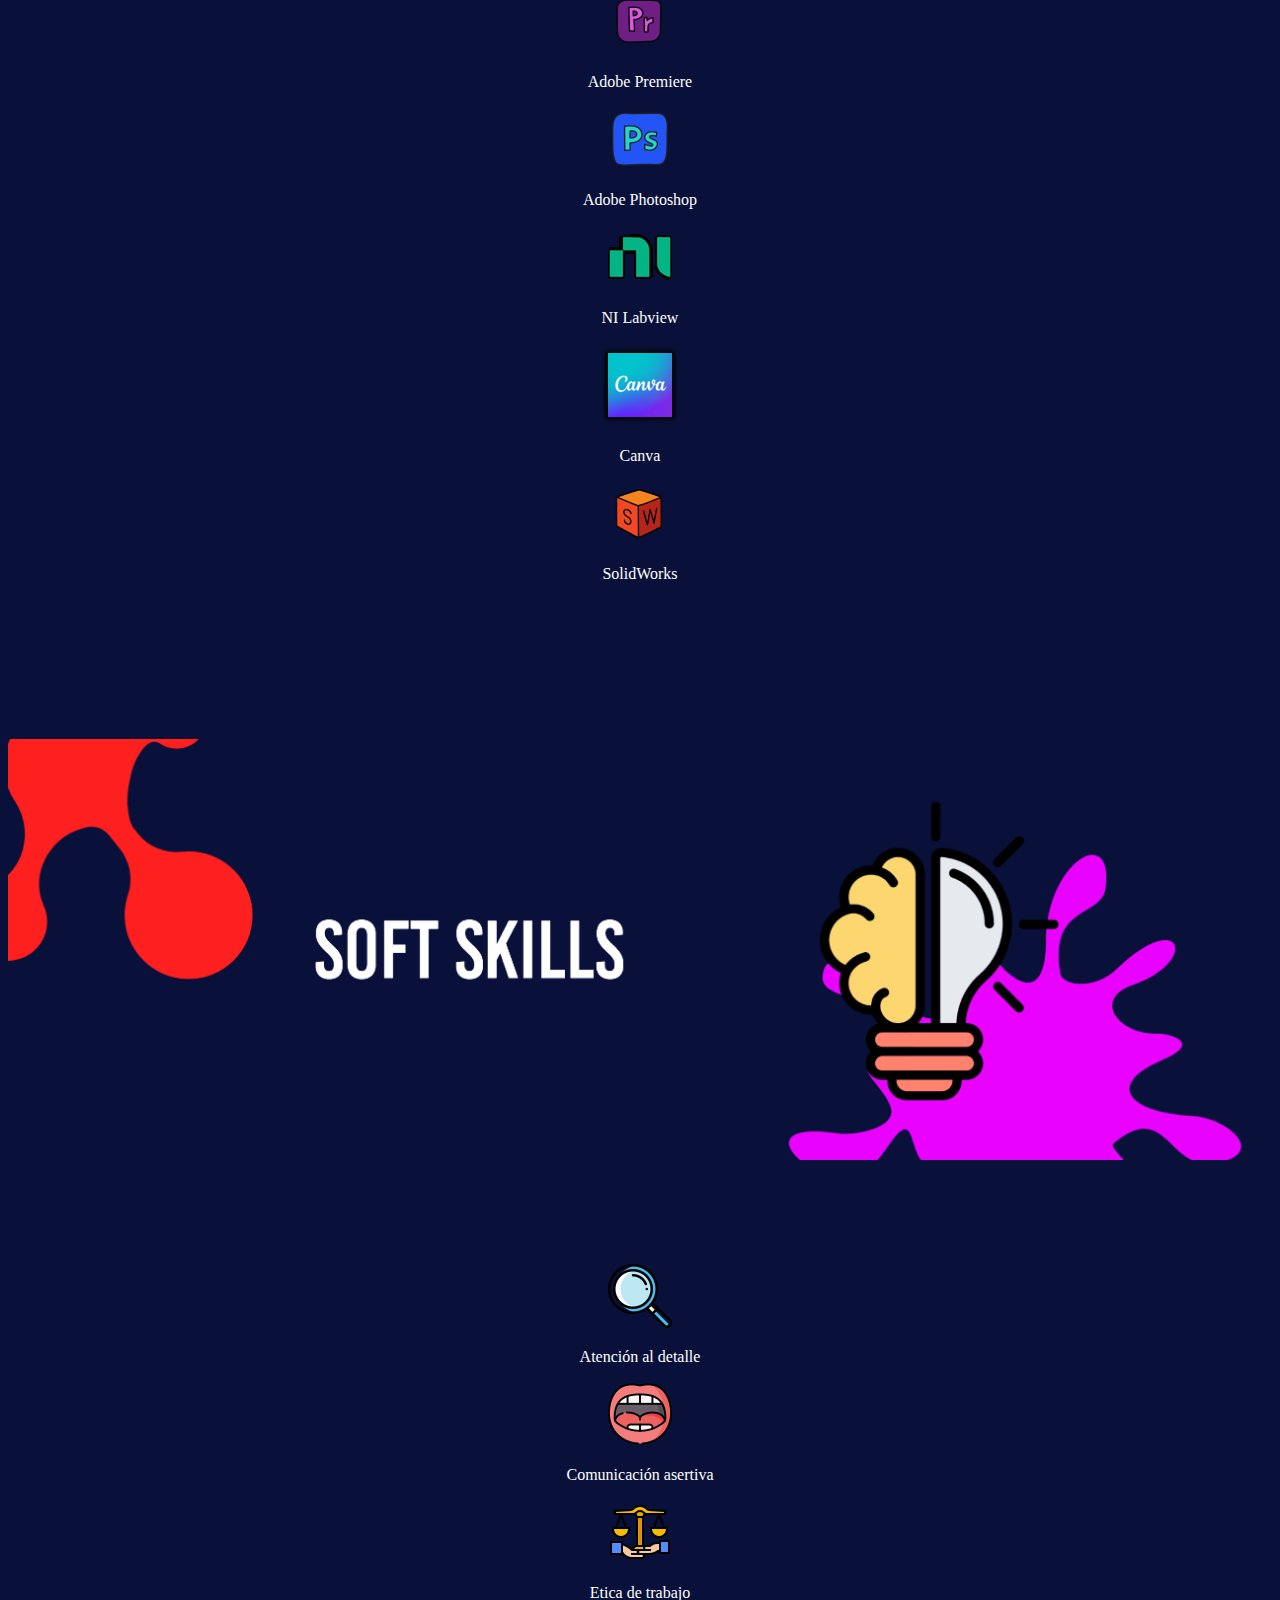
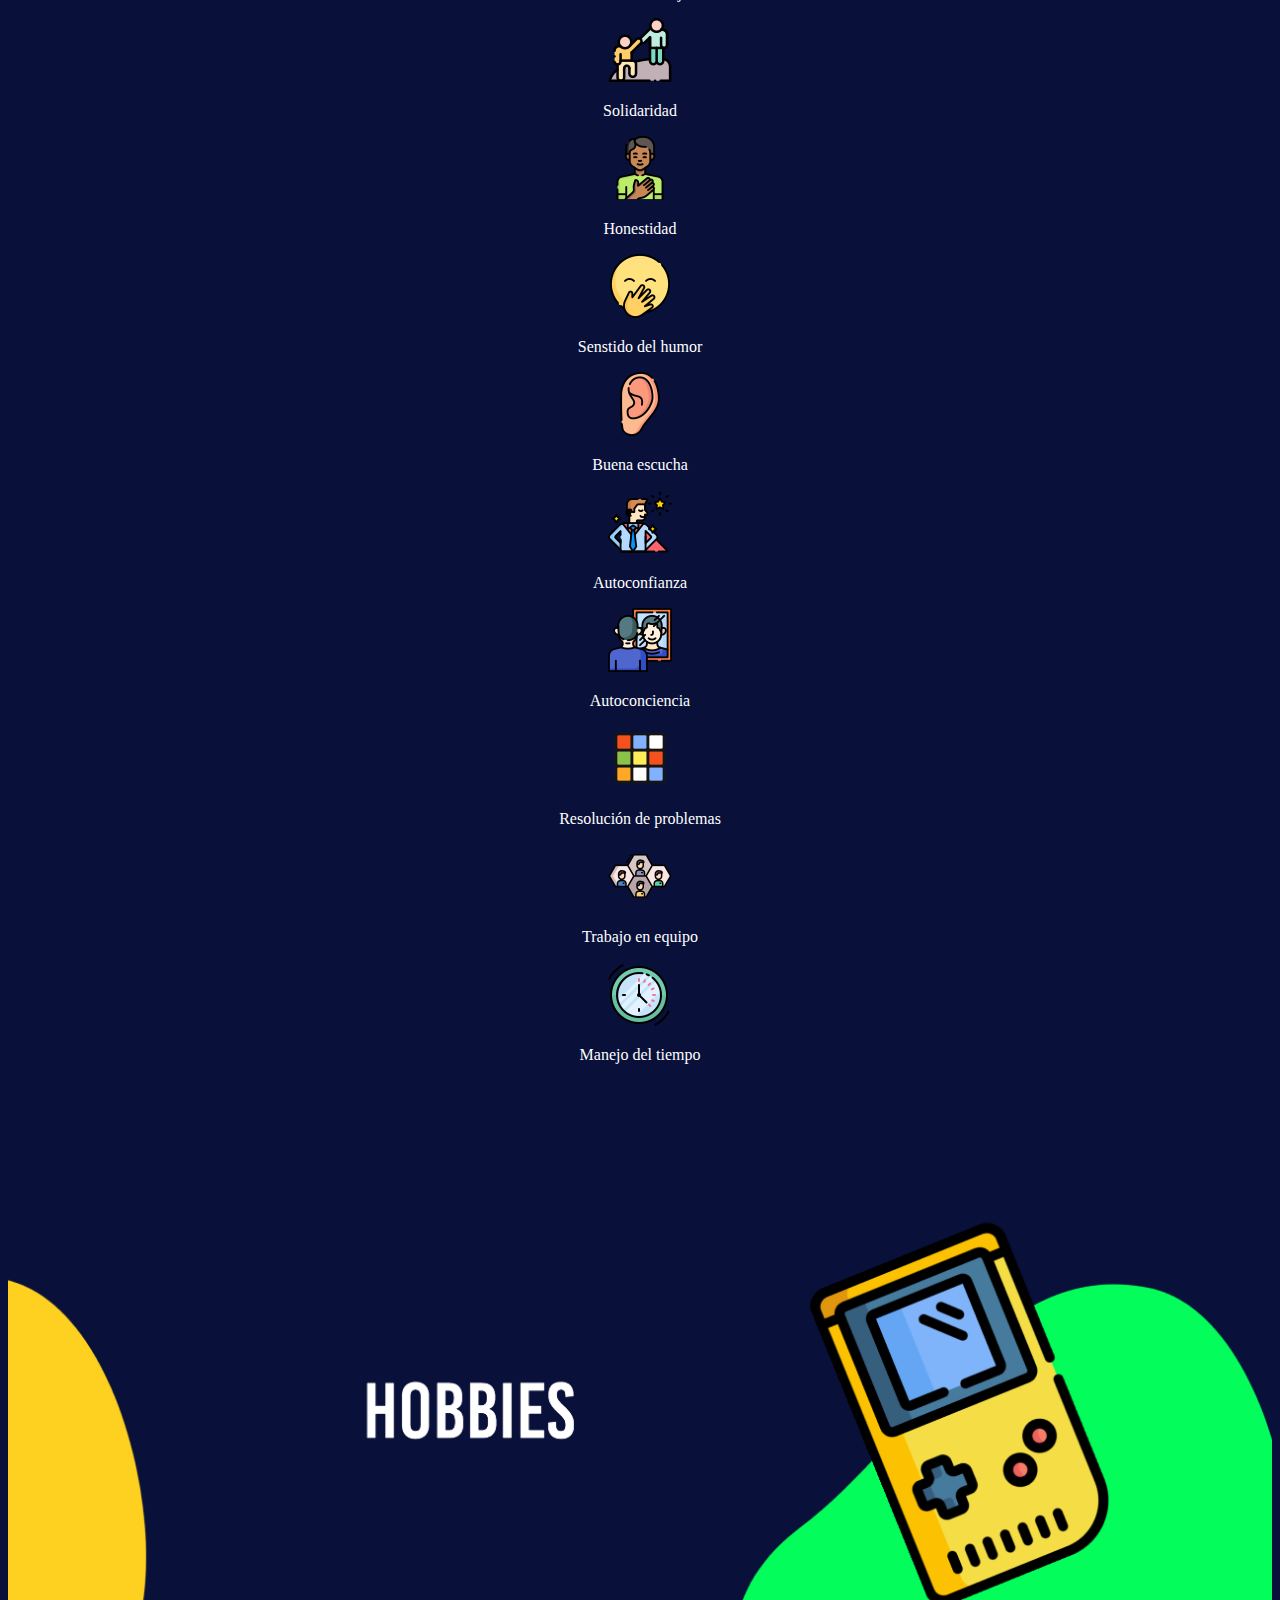
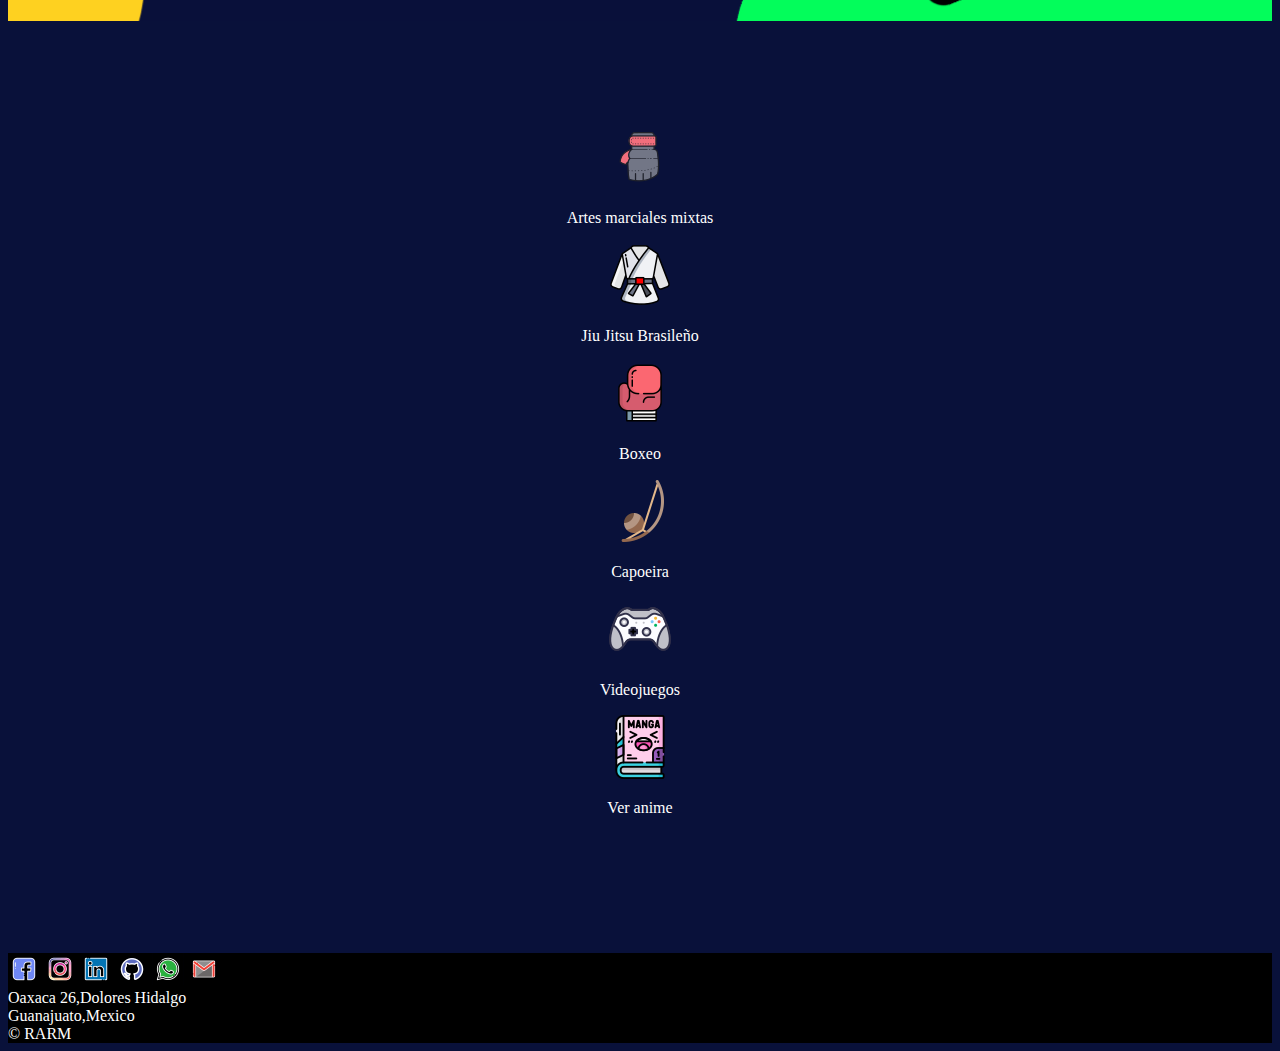
<file: inicio.html>
<!doctype html>
<html lang="en">
  <head>
    <meta charset="utf-8">
    <meta name="viewport" content="width=device-width, initial-scale=1">
    <title>Roberto Alexis Rivas Monzón</title>
    <link href="https://cdn.jsdelivr.net/npm/bootstrap@5.3.0/dist/css/bootstrap.min.css" rel="stylesheet" integrity="sha384-9ndCyUaIbzAi2FUVXJi0CjmCapSmO7SnpJef0486qhLnuZ2cdeRhO02iuK6FUUVM" crossorigin="anonymous">
    <link rel="stylesheet" href="/css/main.css">
  </head>
  <!--Language-->

  <nav class="navbarlang bg-border-color" data-bs-theme="dark" id="navbarlang" >
      <a class="navbar-lang" href="index.html">
        <img src="images/spain-flag.png" alt="Bootstrap" width="30" height="24" id="languagepic">  
      </a>
  </nav>





  <body>
    
      <!--Banner-->
    <banner>
        <a href="index.html"><img src="/images/mibaner2.jpg" alt="" class="banner"></a>  
    </banner>

    <!--Navbar-->
    <nav class="navbar bg-border-color" data-bs-theme="dark" id="navbar" >
        <form class="container-fluid justify-content-center" id="navbar-cv">
            <a href="#profile"><button id="btn1" class="btn me-2" type="button" ><img src="/images/yo.png" alt="" width="64px"><br>Perfil</button></a>
            <a href="#education"><button id="btn2" class="btn me-2" type="button"><img src="/images/education.png" alt="" width="64px"><br>Educación</button></a> 
            <a href="#experience"><button id="btn3" class="btn me-2" type="button" ><img src="/images/briefcase.png" alt="" width="64px"><br>Experiencia</button></a>
            <a href="#projects"><button id="btn4" class="btn me-2" type="button"><img src="/images/project.png" alt="" width="64px"><br>Proyectos</button></a>            
            <a href="#hardskills"><button id="btn5" class="btn me-2" type="button" ><img src="/images/hardskills.png" alt="" width="64px"><br>Habilidades duras</button></a>
            <a href="#softskills"><button id="btn6" class="btn me-2" type="button"><img src="/images/softskills.png" alt="" width="64px"><br>Habilidades blandas</button></a>
            <a href="#hobbies"><button id="btn7" class="btn me-2" type="button" ><img src="/images/hobbies.png" alt="" width="64px"><br>Pasatiempos</button></a>
        </form>
    </nav>

    <div id="feedback">
			<a href="#navbar">Volver arriba</a>
		</div>

    <!--Profile-->


    <div class="container-xxl text-center" id="profile">
        <div class="row">
          <div class="col align-self-center">
            <img src="images/yo.jpeg" alt="yo" width="300px">
            <br>
            <br>
          </div>
          <div class="col align-self-center">
            <h2 class="titulo">Perfil</h2>
            <br>
            <p id="description">Un jugador de equipo confiable con las habilidades para comunicarse de manera efectiva y eficiente. Capacidad de aprender, adaptarse y resolver problemas. Después de obtener una maestría, continué desarrollando mi conocimiento de la tecnología del cuidado de la salud a través de una pasantía. Lo que me falta en términos de experiencia profesional real en la industria, creo que lo compenso con mi capacidad de aprendizaje y adaptabilidad.</p>
            <br>
          </div>
        </div>
    </div>

      <!--Education-->
    <div ><img src="images/banner-edcation.jpg" alt="" class="banner" id="education"></div>
      
    <div class="container-xxl text-center" id="school">
        <br>
        <div class="row align-items-start">
          <div class="col">
            <div class="card">
              <img src="/images/generation.jpg" class="card-img-top" alt="..." height="200px">
              <div class="card-body">
                <strong class="campus">Generation Mexico</strong>
                <p class="card-text">Desarrollador Java Full Stack</p>
                <p class="card-year-generation">(Jun 2023- Sep 2023)</p>
              </div>
            </div>

          </div>
          <div class="col">
            <div class="card">
              <img src="/images/ufr3s.jpg" class="card-img-top" alt="..." height="200px">
              <div class="card-body">
                <strong class="campus-master">Universidad de Lille</strong>
                <p class="card-text-master">M.c Maestria europea en tecnología médica y negocios de salud</p>
                <p class="card-year">(Oct 2020- Dic 2022)</p>
              </div>
            </div>
          </div>
          
          <div class="col"> 
            <div class="card">
              <img src="/images/upb.jpg" class="card-img-top" alt="..." height="200px">
              <div class="card-body">
                <strong class="campus">Universidad politécnica bicentenario</strong>
                <p class="card-text">Lic en Ingenieria biomédica</p>
                <br>
                <p class="card-year">(Sep 2014- Dic 2017)</p>
              </div>
            </div>
          </div>
        </div>
    </div>

      <!--Experience-->
    <div ><img src="images/banner-experience.jpg" alt="" class="banner" id="experience"></div>
    <div class="container-experience" >
        
        <div class="row">
        
            <div class="col-sm-6">
              <div  class="shrink" id="generation-job">
                <img src="/images/generationlogo.jpg" alt="" width=" 150px">
              </div>
              <h2 class="company-name">Generation Mx</h2>
              <p class="job">Desarrollador Jr Java Full Stack </p>
              <p class="date_job">(Jun 2023- Presente)</p>
              <div>                 
                <ul class="timeline-duties">
                  <li>Desarrollé una aplicación web, tipo e-commerce, junto con un equipo de programadores</li>
                  <li>Trabajé bajo la metodología ágil SCRUM</li>
                  <li>Contribuyó al desarrollo de back-end utilizando Java, Spring Boot y MySQL</li>
                  <li>Contribuyó al diseño de la interfaz de usuario y al desarrollo de front-end utilizando JavaScript, HTML y CSS</li>
                </ul>
      
              </div>
            </div>
      
            <div class="col-sm-6">
              <div  class="shrink" id="independent-job">
                <img src="/images/milogo.png" alt="" width=" 150px">
              </div>
              <h2 class="company-name">Independiente</h2>
              <p class="job">Ingeniero de servicio </p>
              <p class="date_job">(Feb 2023- Jun 2023)</p>
              <div>
                <ul class="timeline-duties">
                  <li>Equipo médico reparado como monitores de signos vitales y desfibriladores de clínicas privadas locales</li>
                  <li>Comprar repuestos necesarios para reparar dispositivos médicos</li>
                  <li>Desarrollé el mantenimiento de equipos médicos de acuerdo a la hoja de procedimientos</li>
                </ul>
              </div>
            </div>

          </div>
      
          <div class="row">
      
            <div class="col-sm-6">
              <div  class="shrink" id="Biossmann-job">
                <img src="/images/biossmannlogo.jpg" alt="" width=" 150px">
              </div>
              <h2 class="company-name">Biossmann</h2>
              <p class="job">Ingeniero de servicio</p>
              <p class="date_job">(Abr 2019- Dc 2019)</p>
              <div>
      
                <ul class="timeline-duties">
                  <li>Explique a médicos y enfermeras sobre el correcto funcionamiento de los dispositivos médicos</li>
                  <li>Reparación de equipos médicos como máquinas de anestesia, monitores de signos vitales y desfibriladores</li>
                  <li>Desarrollé el mantenimiento de equipos médicos de acuerdo a la hoja de procedimientos</li>
                  <li>Instalé equipos médicos en diferentes áreas del hospital</li>
                </ul>
      
              </div>
            </div>
      
            <div class="col-sm-6">
              <div  class="shrink" id="medikal-job">
                <img src="/images/medikallogo.jpg" alt="" width=" 150px">
              </div>
              <h2 class="company-name">Medika Muneris</h2>
              <p class="job">Especialista de aplicaciones clinicas</p>
              <p class="date_job">(Ago 2017-Ago 2018)</p>
              <div>
      
                <ul class="timeline-duties">
                  <li>Instalé centros de monitoreo para la unidad de cuidados intensivos de diferentes hospitales del Instituto Mexicano del Seguro Social</li>
                  <li>Se explicó a médicos y enfermeras el correcto funcionamiento de los monitores de constantes vitales de la marca Philips</li>
                  <li>Apoyé en el mantenimiento preventivo y correctivo de diferentes equipos médicos</li>
                </ul>
      
              </div>
            </div>
      
          </div>
      
        <div class="row">

            <div class="col-sm-6">
                <div  class="shrink" id="irapuato-job">
                  <img src="/images/secretarialogo.jpg" alt="" width=" 150px">
                </div>
                <h2 class="company-name">Hospital General de  Irapuato</h2>
                <p class="job">Practicante de Ingenieria biomédica</p>
                <p class="date_job">(May 2017-Ago 2017)</p>
                <div>
          
                  <ul class="timeline-duties">
                    <li>Explicar a médicos y enfermeras el correcto funcionamiento de los dispositivos médicos</li>
                    <li>traduje manuales de usuario para la buena interpretación de los técnicos.</li>
                    <li>Escribí manuales de usuario para dispositivos médicos que no tenían uno.</li>
                    <li>Diseñé checklists para mantenimientos preventivos que no contaban con garantía</li>
                    <li>Desarrollé mantenimiento preventivo y correctivo para dispositivos médicos sin garantía</li>
                  </ul>
                </div>
            </div>
                  
        </div>

    </div>  


        

      <!--Projects-->
    <div ><img src="images/banner-projects.jpg" alt="" class="banner" id="projects"></div>


    <div class="div-projects">
        <div class="container-projects">
          <div id="carousel-projects" class="carousel slide" data-bs-touch="false">
            <div class="carousel-inner">
              <div class="carousel-item active">
                <img src="images/segundocongreso.jpg" class="d-block w-100" alt="...">
                <div class="overlay">
                  <div class="descript-project">
                    <strong class="project-name">Desarrolo de un sisema de procesamiento de imagenes</strong>
                    <ul>
                      <li>Desarrolló un sistema en MATLAB que permite procesar múltiples imágenes desde la computadora</li>
                      <li>Presentado el proyecto en el 2do congreso de ingeniería biomédica nacional de las universidades politécnicas y tecnológicas y los intercambios de física de ingeniería médica global & intercambios panamericanos de salud</li>
                    </ul>
                  </div>
                </div>
              </div>
              <div class="carousel-item">
                <img src="/images/primercongreso.jpg" class="d-block w-100" alt="...">
                <div class="overlay">
                  <div class="descript-project">
                    <strong class="project-name">Desarrollo de un sistema de gestión de mantenimiento informatizado para el Hospital General de Silao</strong>
                    <ul>
                      <li>Enumeró todos los equipos médicos dentro del hospital general de Silao para mantener un archivo técnico del equipo</li>
                      <li>Creé la base de datos con SQL y una interfaz diseñada en Visual Studio para tener un registro de las fechas de mantenimiento de los equipos.</li>
                      <li>presente el proyecto en la 23 semana nacional de la ciencia y la tecnología en el marco del proyecto de apropiación social de la ciencia, la tecnología y la innovación</li>
                    </ul>
                  </div>
                </div>
              </div>
            </div>
            <button class="carousel-control-prev" type="button" data-bs-target="#carousel-projects" data-bs-slide="prev">
              <span class="carousel-control-prev-icon" aria-hidden="true"></span>
              <span class="visually-hidden">Previous</span>
            </button>
            <button class="carousel-control-next" type="button" data-bs-target="#carousel-projects" data-bs-slide="next">
              <span class="carousel-control-next-icon" aria-hidden="true"></span>
              <span class="visually-hidden">Next</span>
            </button>
          </div>

        </div>

    </div>
      



      <!--Hard Skills-->
    <div ><img src="images/banner-hardskills.jpg" alt="" class="banner" id="hardskills"></div>
    <div id="div-hardskills" >
        <div class="container text-center">
          <div class="row align-items-start">
            <div class="col">
              <h3>Idiomas</h3>
              <div class="languages">

                <img src="images/spain-flag.png" alt="" class="icon">
                    <p>Nativo</p>
                    <img src="images/english-flag.png" alt="" class="icon">
                    <p>B2</p>
                    <img src="images/french-flag.png" alt="" class="icon">
                    <p>A2</p>
                    <img src="images/portugal-flag.png" alt="" class="icon">
                    <p>A2</p>
              </div>
            </div>

            <div class="col">
              <h3>Lenguajes de programación</h3>
              <div class="programming-languages">

                <div class="row">
                  <div class="col-sm-6">
                    <img src="images/python-icon.png" alt="" class="icon">
                    <p>Python</p>
                    <img src="images/sql-icono.png" alt="" class="icon">
                    <p>SQL</p>
                    <img src="images/js-icono.png" alt="" class="icon">
                    <p>JavaScript</p>
                    <img src="images/html-icono.png" alt="" class="icon">
                    <p>HTML</p>
                  </div>
                  <div class="col-sm-6">
                    <img src="images/css-icono.png" alt="" class="icon">
                    <p>CSS</p>
                    <img src="images/java-icono.png" alt="" class="icon">
                    <p>Java</p>
                    <img src="images/arduino-logo.png" alt="" class="icon">
                    <p>Arduino</p>
                    <img src="images/matlab-logo.png" alt="" class="icon">
                    <p>Matlab</p>
                  </div>
                </div>

              </div>
            </div>

            <div class="col">
              <h3>Software</h3>
              <div class="softwares">

                <div class="row">
                  <div class="col-sm-6">
                    <img src="images/cad.png" alt="" class="icon">
                    <p>Autodesk Autocad</p>
                    <img src="images/dwg.png" alt="" class="icon">
                    <p>Autodesk Fusion 360</p>
                    <img src="images/office.png" alt="" class="icon">
                    <p>Microsoft Office</p>
                    <img src="images/premiere.png" alt="" class="icon"> 
                    <p>Adobe Premiere</p>
                  </div>
                  <div class="col-sm-6">
                    <img src="images/photoshop.png" alt="" class="icon">
                    <p>Adobe Photoshop</p>
                    <img src="images/ni-logo.png" alt="" class="icon">
                    <p>NI Labview</p>
                    <img src="images/canva-logo.png" alt="" class="icon">
                    <p>Canva</p>
                    <img src="images/sw-icon.png" alt="" class="icon">
                    <p>SolidWorks</p>
                  </div>
                </div>

                

            </div>
            </div>
          </div>
        </div>

    </div>

    <!--Soft skills-->
    <div ><img src="images/banner-softskills.jpg" alt="" class="banner" id="softskills"></div>
    <div class="soft-skills" >
      <div class="container text-center">
          <div class="row align-items-start">
            <div class="col">
              <img src="/images/attention.png" alt="" class="icon"><p>Atención al detalle</p>
              <img src="/images/comunication.png" alt="" class="icon"><p>Comunicación asertiva</p>
              <img src="/images/ethic.png" alt="" class="icon"><p>Etica de trabajo</p>
              <img src="/images/helping.png" alt="" class="icon"><p>Solidaridad</p>
              <img src="/images/honest.png" alt="" class="icon"><p>Honestidad</p>
              <img src="/images/humor.png" alt="" class="icon"><p>Senstido del humor</p>
            </div>
            <div class="col">
              <img src="/images/listen.png" alt="" class="icon"><p>Buena escucha</p>
              <img src="/images/role-model.png" alt="" class="icon"><p>Autoconfianza</p>
              <img src="/images/self-awareness.png" alt="" class="icon"><p>Autoconciencia</p>
              <img src="/images/solve.png" alt="" class="icon"><p>Resolución de problemas</p>
              <img src="/images/team.png" alt="" class="icon"><p>Trabajo en equipo</p>
              <img src="/images/time.png" alt="" class="icon"><p>Manejo del tiempo</p>
            </div>             
          </div>
      </div>
    </div>


    <!--Hobbies-->
    <div ><img src="images/banner-hobbies.jpg" alt="" class="banner" id="hobbies"></div>
    <div class="div-hobbies" >
      <div class="hobbies">
        <div class="container text-center">
            <div class="row align-items-start">
              <div class="col">
                <img src="/images/mma.png" alt="" class="icon"><p>Artes marciales mixtas</p>
                <img src="/images/bjj.png" alt="" class="icon"><p>Jiu Jitsu Brasileño</p>
                <img src="/images/boxer.png" alt="" class="icon"><p>Boxeo</p>
  
              </div>
              <div class="col">
                <img src="/images/capoeira.png" alt="" class="icon"><p>Capoeira</p>
                <img src="/images/xbox.png" alt="" class="icon"><p>Videojuegos</p>
                <img src="/images/manga.png" alt="" class="icon"><p>Ver anime</p>
              </div>             
            </div>
        </div>
      </div>
    </div>

    


    <footer class="text-center text-white" style="background-color: black;">
        <div class="container p-4 pb-0" style="background-color: black;">
          <section class="mb-4"style="background-color: black;">
            <a class="btn btn-floating m-1" href="https://www.facebook.com/RivasMonzon/" role="button" id="btnfb"><img src="images/facebook.png" alt="" width="32px"></a>
            <a class="btn btn-floating m-1" href="https://www.instagram.com/rivas.monzon/" role="button"><img src="images/instagram.png" alt="" width="32px"></a>
            <a class="btn btn-floating m-1" href="https://www.linkedin.com/in/roberto-alexis-rivas-monz%C3%B3n-770077147/" role="button"><img src="images/linkedin.png" alt="" width="32px"></a>
            <a class="btn btn-floating m-1" href="https://github.com/RobertoMonzon" role="button"><img src="images/github.png" alt="" width="32px"></a>
            <a class="btn btn-floating m-1" href="https://wa.me/524181102062" role="button"><img src="images/whatsapp.png" alt="" width="32px"></a>
            <a class="btn btn-floating m-1" href="mailto: r.rivasmonzon@gmail.com" role="button"><img src="images/gmail.png" alt="" width="32px"></a>
          </section>
        </div>
        <div class="text-center p-3" style="background-color: black;">
          Oaxaca 26,Dolores Hidalgo
          <br>
          Guanajuato,Mexico
          <br>
          © RARM
        </div>
    </footer>


    <script src="https://cdn.jsdelivr.net/npm/bootstrap@5.3.0/dist/js/bootstrap.bundle.min.js" integrity="sha384-geWF76RCwLtnZ8qwWowPQNguL3RmwHVBC9FhGdlKrxdiJJigb/j/68SIy3Te4Bkz" crossorigin="anonymous"></script>
  </body>
</html>
</file>
<file: css/main.css>
*{
    background-color: #09113A;
    color: white;
    font-family: Cambria, Cochin, Georgia, Times, 'Times New Roman', serif;
}

#languagepic{
    align-items: left;
}



#parent{
    position: absolute;
}

.ontainer-language,.navbar-brand,.bar-language{
    background-color: #09113A;
    padding-left: 60%;
}

h2{
    color: white;
}


strong{
    color: white;
    font-size: 20px;
}

#navbar-cv{
    background-color: #000000; padding-top: 10px; padding-bottom: 10px; border-color: aliceblue;
}

a{
    background-color: black;
}

#btn1:hover{
    background-color: rgb(13, 245, 245);
}

#btn2:hover{
    background-color: rgb(255, 0, 255);
}

#btn3:hover{
    background-color: rgb(60, 255, 0);
}

#btn4:hover{
    background-color: rgb(255, 243, 8);
}

#btn5:hover{
    background-color: rgb(4, 0, 255);
}

#btn6:hover{
    background-color: rgb(255, 0, 0);
}

#btn7:hover{
    background-color: #FF9900;
}

footer{
    background-color: black;
}

#profile{
    padding: 50px;
}

#description{
    width: 500px;
    text-align: justify;
}

#myphoto{
    width: 400px;
}

#description{
    text-align: justify;
}

.download-cv{
    align-items: center;
}

.titulo{
    text-align: center;
}

#school{
    padding: 50px;
    color: white;
    padding-top: 100px;
}



.shrink img {
    transition: 1s ease;
    padding-bottom: 20px;
    }
    
.shrink img:hover{
    -webkit-transform: scale(0.8);
    -ms-transform: scale(0.8);
    transform: scale(0.8);
    transition: 1s ease;
    }


.container-experience{
    width: 100%;
    padding-left: 200px;
    padding-right: 200px;
    padding-top: 100px;

}

.row{
    text-align: center;
    padding-bottom: 20px;
}



.timeline-duties{
    text-align: justify;
}


#projects{
    color: white;
    text-align: center;
}

.div-projects{
    width: 100%;
    position:center;
}

.container-projects{
    padding-top: 100px;
    width: 1000px;
    position: center;
    margin: auto;
    padding-bottom: 50px;
}


#carousel-projects{
    padding-left: 50px;
    padding-bottom: 50px;
    padding-right: 50px;

}


.descript-project {
    color: white;
    font-size: 15px;
    position: absolute;
    top: 50%;
    left: 50%;
    -webkit-transform: translate(-50%, -50%);
    -ms-transform: translate(-50%, -50%);
    transform: translate(-50%, -50%);
    text-align: center;
    background-color: #09113A;
  }

.overlay {
    position: absolute;
    top: 0;
    bottom: 0;
    left: 0;
    right: 0;
    height: 100%;
    width: 100%;
    opacity: 0;
    transition: .75s ease;
    background-color: #09113A;
  }

.carousel-item:hover .overlay {
    opacity: 0.95;
  }

#div-hardskills{
    background-color: #09113A;
    padding-bottom: 100px;
    width: 100%;
    padding-top: 100px;
    position: center;
    margin: auto;
}

.icon:hover{
    animation: shaker 0.8s;
  animation-iteration-count: infinite;
}


@keyframes shaker {
    10%,90% { transform: translate(-1px, -2px)}
    20%,80% { transform: translate(3px, 0px) }
    30%,50%,70% { transform: translate(-3px, 2px) }
    40%,60% { transform: translate(1px, -1px)}
  }

  .cotainer-experience{
    width: 100%;
    background-color: #09113A;
  }

  .div-experience{
    background-color: #000000;
    text-align: center;
    padding-bottom: 100px;
    width: 60%;
    position: center;
    margin: auto;
  }

.soft-skills{
    text-align: center;
    background-color: #09113A;
    padding-bottom: 100px;
    padding-top: 100px;
    width: 100%;
    position: center;
    margin: auto;
}



.div-hobbies{
    text-align: center;
    background-color: #09113A;
    padding-top: 100px;
    padding-bottom: 100px;
    width: 100%;
    position: center;
    margin: auto;
}

.banner{
    width: 100%;
}

#feedback {
	height: 0px;
	width: 85px;
	position: fixed;
	right: 0;
	top: 50%;
	z-index: 1000;
	transform: rotate(-90deg);
	-webkit-transform: rotate(-90deg);
	-moz-transform: rotate(-90deg);
	-o-transform: rotate(-90deg);

}

#feedback a {
	display: block;
	background:#000;
	height: 52px;
	padding-top: 10px;
	width: 155px;
	text-align: center;
	color: #fff;
	font-family: Arial, sans-serif;
	font-size: 17px;
	font-weight: bold;
	text-decoration: none;
}
#feedback a:hover {
	background:#00495d;
}

@media (max-width: 500px) {
    .timeline-duties{
        width: 300%;
        padding-left: 0px;
        padding-right: 0px;
        font-size: 12px;
    }

    .container-experience{
        width: 100%;
        padding-left: 150px;
        padding-right: 250px;
        padding-top: 10px;
    
    }

    #description{
        padding-right: 200px ;
    }

    .date_job{
        text-align:left;
        font-size: 15px;
        width: 450%;
        padding-right: 70px;
    }

    .company-name , .job{
        width: 300%;
        text-align: center;
    }

    .card-text, .card-year{
        font-size: 15px;
    }
    .campus-master,.card-text-master{
        font-size: 15px;
    }

    .card-year-generation{
        font-size: 15px;
        padding-bottom: 7px;
    }

    .div-projects, .container-projects{
        width: 100%;
    }

    .descript-project{
        font-size: 10px;
        width: 60%;
    }

    .project-name{
        font-size: 11px;
        padding-bottom: 20px;
    }

}
</file>
